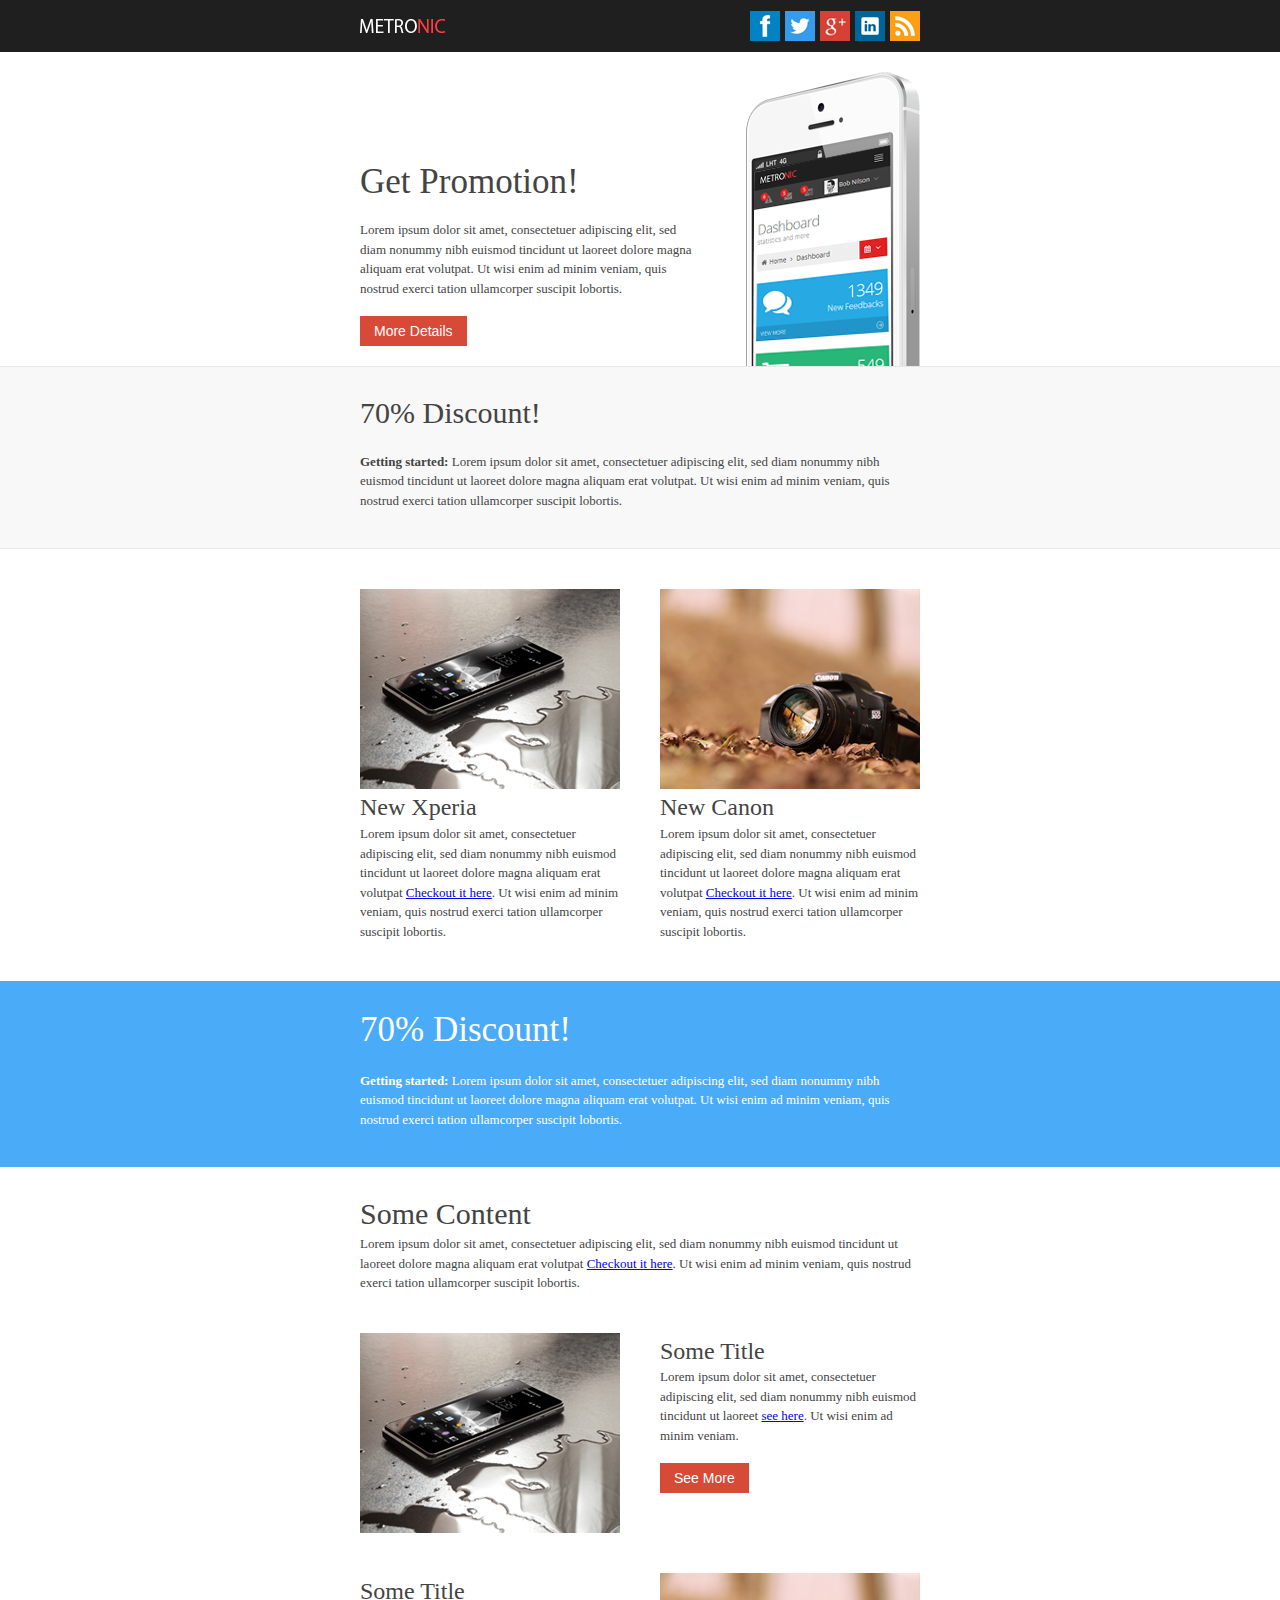
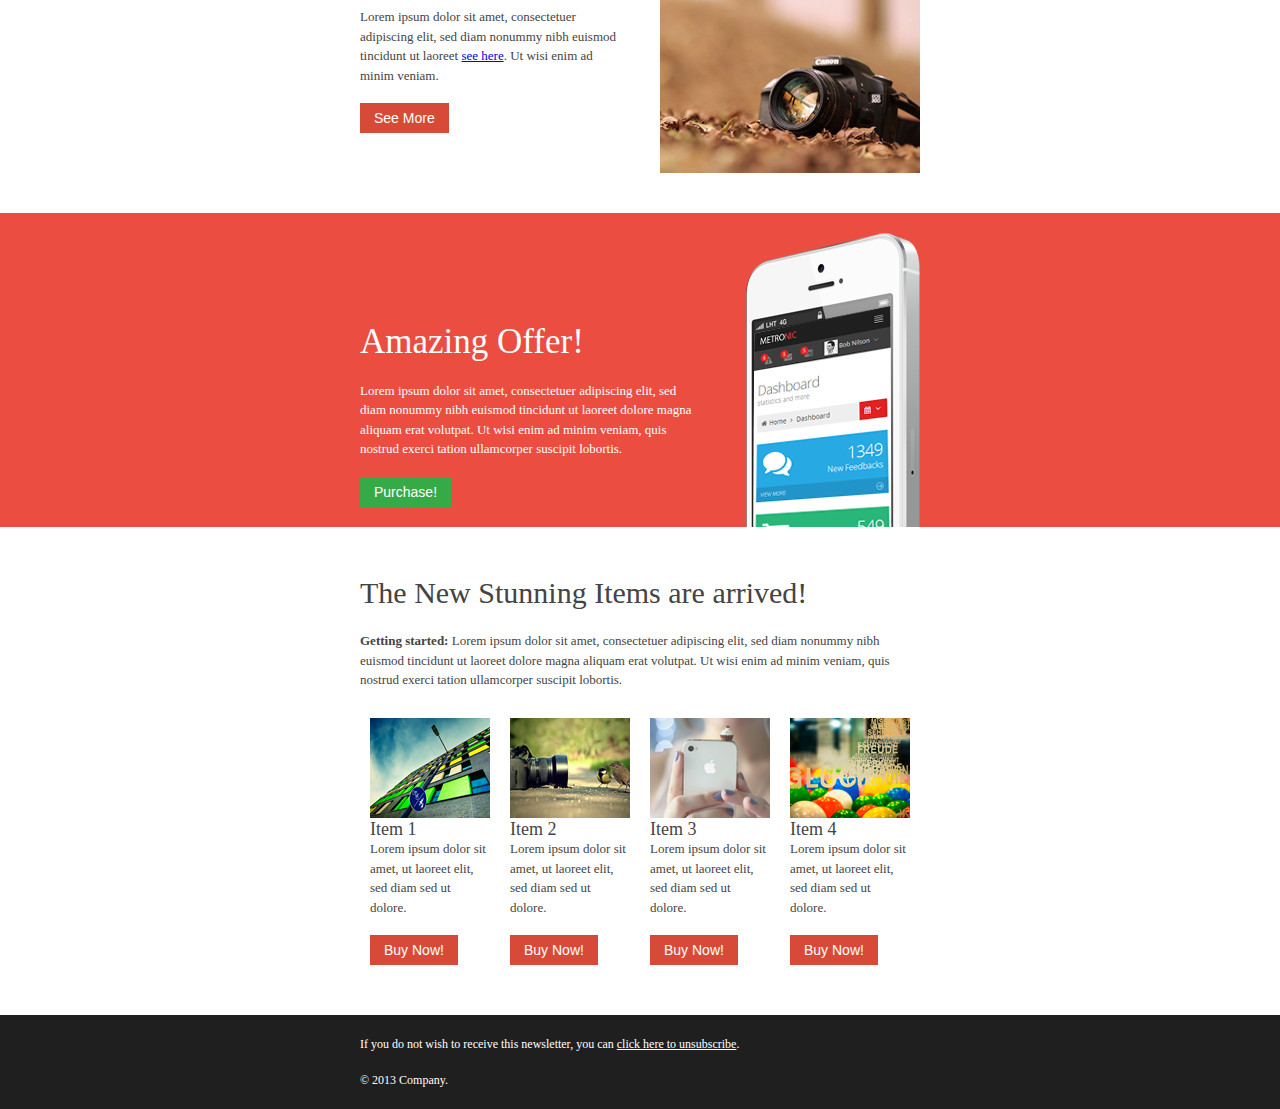
<file: src/main/webapp/pages/email1.html>
<!DOCTYPE html PUBLIC "-//W3C//DTD XHTML 1.0 Transitional//EN" "http://www.w3.org/TR/xhtml1/DTD/xhtml1-transitional.dtd">

<html xmlns="http://www.w3.org/1999/xhtml">

	<head>

		<meta http-equiv="Content-Type" content="text/html; charset=UTF-8" />

		<title>Metronic | Visual Charts</title>

		<style type="text/css">

			#outlook a{padding:0;} /* Force Outlook to provide a "view in browser" button. */

			body{width:100% !important; margin:0; font-family:Open Sans;} 

			body{-webkit-text-size-adjust:none;} /* Prevent Webkit platforms from changing default text sizes. */

			body{margin:0; padding:0;}

			img{border:0; height:auto; line-height:100%; outline:none; text-decoration:none;}

			table td{border-collapse:collapse;}

			#backgroundTable{height:100% !important; margin:0; padding:0; width:100% !important;}

			@import url(http://fonts.googleapis.com/css?family=Open+Sans:400,300,600,700); /* Loading Open Sans Google font */ 

			body, #backgroundTable{ background-color:#FFF; }

			.TopbarLogo{

			padding:10px;

			text-align:left;

			vertical-align:middle;

			}

			h1, .h1{

			color:#444444;

			display:block;

			font-family:Open Sans;

			font-size:35px;

			font-weight: 400;

			line-height:100%;

			margin-top:2%;

			margin-right:0;

			margin-bottom:1%;

			margin-left:0;

			text-align:left;

			}

			h2, .h2{

			color:#444444;

			display:block;

			font-family:Open Sans;

			font-size:30px;

			font-weight: 400;

			line-height:100%;

			margin-top:2%;

			margin-right:0;

			margin-bottom:1%;

			margin-left:0;

			text-align:left;

			}

			h3, .h3{

			color:#444444;

			display:block;

			font-family:Open Sans;

			font-size:24px;

			font-weight:400;

			margin-top:2%;

			margin-right:0;

			margin-bottom:1%;

			margin-left:0;

			text-align:left;

			}

			h4, .h4{

			color:#444444;

			display:block;

			font-family:Open Sans;

			font-size:18px;

			font-weight:400;

			line-height:100%;

			margin-top:2%;

			margin-right:0;

			margin-bottom:1%;

			margin-left:0;

			text-align:left;

			}

			h5, .h5{

			color:#444444;

			display:block;

			font-family:Open Sans;

			font-size:14px;

			font-weight:400;

			line-height:100%;

			margin-top:2%;

			margin-right:0;

			margin-bottom:1%;

			margin-left:0;

			text-align:left;

			}

			.textdark { 

			color: #444444;

			font-family: Open Sans;

			font-size: 13px;

			line-height: 150%;

			text-align: left;

			}

			.textwhite { 

			color: #fff;

			font-family: Open Sans;

			font-size: 13px;

			line-height: 150%;

			text-align: left;

			}

			.fontwhite { color:#fff; }

			.btn {

			background-color: #e5e5e5;

			background-image: none;

			filter: none;

			border: 0;

			box-shadow: none;

			padding: 7px 14px; 

			text-shadow: none;

			font-family: "Segoe UI", Helvetica, Arial, sans-serif;

			font-size: 14px;  

			color: #333333;

			cursor: pointer;

			outline: none;

			-webkit-border-radius: 0 !important;

			-moz-border-radius: 0 !important;

			border-radius: 0 !important;

			}

			.btn:hover, 

			.btn:focus, 

			.btn:active,

			.btn.active,

			.btn[disabled],

			.btn.disabled {  

			font-family: "Segoe UI", Helvetica, Arial, sans-serif;

			color: #333333;

			box-shadow: none;

			background-color: #d8d8d8;

			}

			.btn.red {

			color: white;

			text-shadow: none;

			background-color: #d84a38;

			}

			.btn.red:hover, 

			.btn.red:focus, 

			.btn.red:active, 

			.btn.red.active,

			.btn.red[disabled], 

			.btn.red.disabled {    

			background-color: #bb2413 !important;

			color: #fff !important;

			}

			.btn.green {

			color: white;

			text-shadow: none; 

			background-color: #35aa47;

			}

			.btn.green:hover, 

			.btn.green:focus, 

			.btn.green:active, 

			.btn.green.active,

			.btn.green.disabled, 

			.btn.green[disabled]{ 

			background-color: #1d943b !important;

			color: #fff !important;

			}

		</style>

	</head>

	<body>

		<table border="0" cellpadding="0" cellspacing="0" width="100%" style="background-color:#1f1f1f; height:52px;">

			<tr>

				<td align="center">

					<center>

						<table border="0" cellpadding="0" cellspacing="0" width="600px" style="height:100%;">

							<tr>

								<td align="left" valign="middle" style="padding-left:20px;">

									<a href="index.html">

									<img src="media/image/logo.png" width="86px" height="14px" alt="Metronic logo"/>

									</a>

								</td>

								<td align="right" valign="middle" style="padding-right:20px;">

									<table border="0" cellpadding="0" cellspacing="0" width="200px" style="height:100%;">

										<tr>

											<td width="30px">&nbsp;</td>

											<td>

												<a href="#">

												<img src="media/image/social_facebook.png"  width="30px" height="30px" alt="social icon"/>

												</a>

											</td>

											<td style="padding-left:5px">

												<a href="#">

												<img src="media/image/social_twitter.png"  width="30px" height="30px" alt="social icon"/>

												</a>

											</td>

											<td style="padding-left:5px">

												<a href="#">

												<img src="media/image/social_googleplus.png"  width="30px" height="30px" alt="social icon"/>

												</a>

											</td>

											<td style="padding-left:5px">

												<a href="#">

												<img src="media/image/social_linkedin.png"  width="30px" height="30px" alt="social icon"/>

												</a>

											</td>

											<td style="padding-left:5px">

												<a href="#">

												<img src="media/image/social_rss.png"  width="30px" height="30px" alt="social icon"/>

												</a>

											</td>

										</tr>

									</table>

								</td>

							</tr>

						</table>

					</center>

				</td>

			</tr>

		</table>

		<table border="0" cellpadding="0" cellspacing="0" width="100%" style="border-bottom:1px solid #e7e7e7;">

			<tr>

				<td>

					<center>

						<table border="0" cellpadding="0" cellspacing="0" width="600px" style="height:100%;">

							<tr>

								<td colspan="2" height="20px"></td>

							</tr>

							<tr>

								<td align="left" valign="bottom" style="padding-left:20px; padding-bottom:20px">

									<h1>Get Promotion!</h1>

									<br />

									<div class="textdark">Lorem ipsum dolor sit amet, consectetuer adipiscing elit, sed diam nonummy nibh euismod tincidunt ut laoreet dolore magna aliquam erat volutpat. Ut wisi enim ad minim veniam, quis nostrud exerci tation ullamcorper suscipit lobortis.</div>

									<br />

									<button type="button" class="btn red">More Details</button>

								</td>

								<td align="right" valign="bottom" width="220px" style="padding-right:20px;">

									<img src="media/image/iphone.png"  width="174px" height="294px" alt="iphone"/>

								</td>

							</tr>

						</table>

					</center>

				</td>

			</tr>

		</table>

		<table border="0" cellpadding="0" cellspacing="0" width="100%" style="background-color:#f8f8f8;border-bottom:1px solid #e7e7e7;">

			<tr>

				<td>

					<center>

						<table border="0" cellpadding="0" cellspacing="0" width="600px" style="height:100%;">

							<tr>

								<td valign="top" style="padding:20px;">

									<h2>70% Discount!</h2>

									<br />

									<div class="textdark">

										<strong>Getting started:</strong> 

										Lorem ipsum dolor sit amet, consectetuer adipiscing elit, sed diam nonummy nibh euismod tincidunt ut laoreet dolore magna aliquam erat volutpat. Ut wisi enim ad minim veniam, quis nostrud exerci tation ullamcorper suscipit lobortis.

									</div>

									<br />

								</td>

							</tr>

						</table>

					</center>

				</td>

			</tr>

		</table>

		<table border="0" cellpadding="0" cellspacing="0" width="100%">

			<tr>

				<td style="padding-top:20px;padding-bottom:20px;">

					<center>

						<table border="0" cellpadding="0" cellspacing="0" width="600px" style="height:100%;">

							<tr>

								<td valign="top" width="280">

									<table border="0" cellpadding="20" cellspacing="0" width="100%">

										<tr>

											<td valign="top">

												<img src="media/image/photo1.jpg"  width="260px" height="200px" alt="photo"/>

												<br />

												<h3>New Xperia</h3>

												<div class="textdark">

													Lorem ipsum dolor sit amet, consectetuer adipiscing elit, sed diam nonummy nibh euismod tincidunt ut laoreet dolore magna aliquam erat volutpat  

													<a href="#" target="_blank">Checkout it here</a>. 

													Ut wisi enim ad minim veniam, quis nostrud exerci tation ullamcorper suscipit lobortis.

												</div>

											</td>

										</tr>

									</table>

								</td>

								<td valign="top" width="280">

									<table border="0" cellpadding="20" cellspacing="0" width="100%">

										<tr>

											<td valign="top">

												<img src="media/image/photo2.jpg"  width="260px" height="200px" alt="photo"/>

												<br />

												<h3>New Canon</h3>

												<div class="textdark">

													Lorem ipsum dolor sit amet, consectetuer adipiscing elit, sed diam nonummy nibh euismod tincidunt ut laoreet dolore magna aliquam erat volutpat  

													<a href="#" target="_blank">Checkout it here</a>. 

													Ut wisi enim ad minim veniam, quis nostrud exerci tation ullamcorper suscipit lobortis.

												</div>

											</td>

										</tr>

									</table>

								</td>

							</tr>

						</table>

					</center>

				</td>

			</tr>

		</table>

		<table border="0" cellpadding="0" cellspacing="0" width="100%" style="background-color:#4aabf9;">

			<tr>

				<td>

					<center>

						<table border="0" cellpadding="0" cellspacing="0" width="600px" style="height:100%;">

							<tr>

								<td valign="top" style="padding:20px;">

									<h1 class="fontwhite">70% Discount!</h1>

									<br />

									<div class="textwhite">

										<strong>Getting started:</strong> 

										Lorem ipsum dolor sit amet, consectetuer adipiscing elit, sed diam nonummy nibh euismod tincidunt ut laoreet dolore magna aliquam erat volutpat. Ut wisi enim ad minim veniam, quis nostrud exerci tation ullamcorper suscipit lobortis.

									</div>

									<br />

								</td>

							</tr>

						</table>

					</center>

				</td>

			</tr>

		</table>

		<table border="0" cellpadding="0" cellspacing="0" width="100%">

			<tr>

				<td style="padding-bottom:20px;">

					<center>

						<table border="0" cellpadding="0" cellspacing="0" width="600px" style="height:100%;">

							<tr>

								<td valign="top" class="bodyContent">

									<table border="0" cellpadding="20" cellspacing="0" width="100%">

										<tr>

											<td valign="top">

												<h2 class="h2">Some Content</h2>

												<div class="textdark">

													Lorem ipsum dolor sit amet, consectetuer adipiscing elit, sed diam nonummy nibh euismod tincidunt ut laoreet dolore magna aliquam erat volutpat  

													<a href="#" target="_blank">Checkout it here</a>. 

													Ut wisi enim ad minim veniam, quis nostrud exerci tation ullamcorper suscipit lobortis.

												</div>

											</td>

										</tr>

									</table>

									<table border="0" cellpadding="20" cellspacing="0" width="100%">

										<tr>

											<td align="center" valign="top">

												<img src="media/image/photo1.jpg"  width="260px" height="200px" alt="photo"/>

											</td>

											<td valign="top">

												<h3 class="h3">Some Title</h3>

												<div class="textdark">

													Lorem ipsum dolor sit amet, consectetuer adipiscing elit, sed diam nonummy nibh euismod tincidunt ut laoreet

													<a href="#" target="_blank">see here</a>. 

													Ut wisi enim ad minim veniam.

												</div>

												<br />

												<button type="button" class="btn red">See More</button>

											</td>

										</tr>

									</table>

									<table border="0" cellpadding="20" cellspacing="0" width="100%">

										<tr>

											<td valign="top">

												<h3 class="h3">Some Title</h3>

												<div class="textdark">

													Lorem ipsum dolor sit amet, consectetuer adipiscing elit, sed diam nonummy nibh euismod tincidunt ut laoreet

													<a href="#" target="_blank">see here</a>. 

													Ut wisi enim ad minim veniam.

												</div>

												<br />

												<button type="button" class="btn red">See More</button>

											</td>

											<td align="center" valign="top">

												<img src="media/image/photo2.jpg"  width="260px" height="200px" alt="photo"/>

											</td>

										</tr>

									</table>

								</td>

							</tr>

						</table>

					</center>

				</td>

			</tr>

		</table>

		<table border="0" cellpadding="0" cellspacing="0" width="100%" style="background-color:#eb4d41;">

			<tr>

				<td>

					<center>

						<table border="0" cellpadding="0" cellspacing="0" width="600px" style="height:100%;">

							<tr>

								<td colspan="2" height="20px"></td>

							</tr>

							<tr>

								<td align="left" valign="bottom" style="padding-left:20px; padding-bottom:20px">

									<h1 class="fontwhite">Amazing Offer!</h1>

									<br />

									<div class="textwhite">Lorem ipsum dolor sit amet, consectetuer adipiscing elit, sed diam nonummy nibh euismod tincidunt ut laoreet dolore magna aliquam erat volutpat. Ut wisi enim ad minim veniam, quis nostrud exerci tation ullamcorper suscipit lobortis.</div>

									<br />

									<button type="button" class="btn green">Purchase!</button>

								</td>

								<td align="right" valign="bottom" width="220px" style="padding-right:20px;">

									<img src="media/image/iphone.png"  width="174px" height="294px" alt="iphone"/>

								</td>

							</tr>

						</table>

					</center>

				</td>

			</tr>

		</table>

		<table border="0" cellpadding="0" cellspacing="0" width="100%">

			<tr>

				<td style="padding:20px;">

					<center>

						<table border="0" cellpadding="0" cellspacing="0" width="600px" style="padding:20px; height:100%;">

							<tr>

								<td valign="top" colspan="4">

									<h2>The New Stunning Items are arrived!</h2>

									<br />

									<div class="textdark">

										<strong>Getting started:</strong> 

										Lorem ipsum dolor sit amet, consectetuer adipiscing elit, sed diam nonummy nibh euismod tincidunt ut laoreet dolore magna aliquam erat volutpat. Ut wisi enim ad minim veniam, quis nostrud exerci tation ullamcorper suscipit lobortis.

									</div>

									<br />

								</td>

							</tr>

							<tr>

								<td valign="top" width="135">

									<table border="0" cellpadding="10" cellspacing="0" width="100%">

										<tr>

											<td valign="top">

												<img src="media/image/photo3.jpg"  width="120px" height="100px" alt="photo"/>

												<br />

												<h4 class="h4">Item 1</h4>

												<div class="textdark">

													Lorem ipsum dolor sit amet, ut laoreet elit, sed diam sed ut dolore.

												</div>

												<br />

												<button type="button" class="btn red">Buy Now!</button>

											</td>

										</tr>

									</table>

								</td>

								<td valign="top" width="135">

									<table border="0" cellpadding="10" cellspacing="0" width="100%">

										<tr>

											<td valign="top">

												<img src="media/image/photo4.jpg"  width="120px" height="100px" alt="photo"/>

												<br />

												<h4 class="h4">Item 2</h4>

												<div class="textdark">

													Lorem ipsum dolor sit amet, ut laoreet elit, sed diam sed ut dolore.

												</div>

												<br />

												<button type="button" class="btn red">Buy Now!</button>

											</td>

										</tr>

									</table>

								</td>

								<td valign="top" width="135">

									<table border="0" cellpadding="10" cellspacing="0" width="100%">

										<tr>

											<td valign="top">

												<img src="media/image/photo5.jpg"  width="120px" height="100px" alt="photo"/>

												<br />

												<h4 class="h4">Item 3</h4>

												<div class="textdark">

													Lorem ipsum dolor sit amet, ut laoreet elit, sed diam sed ut dolore.

												</div>

												<br />

												<button type="button" class="btn red">Buy Now!</button>

											</td>

										</tr>

									</table>

								</td>

								<td valign="top" width="135">

									<table border="0" cellpadding="10" cellspacing="0" width="100%">

										<tr>

											<td valign="top">

												<img src="media/image/photo6.jpg"  width="120px" height="100px" alt="photo"/>

												<br />

												<h4 class="h4">Item 4</h4>

												<div class="textdark">

													Lorem ipsum dolor sit amet, ut laoreet elit, sed diam sed ut dolore.

												</div>

												<br />

												<button type="button" class="btn red">Buy Now!</button>

											</td>

										</tr>

									</table>

								</td>

							</tr>

						</table>

					</center>

				</td>

			</tr>

		</table>

		<table border="0" cellpadding="0" cellspacing="0" width="100%" style="background-color:#1f1f1f;">

			<tr>

				<td align="center">

					<center>

						<table border="0" cellpadding="0" cellspacing="0" width="600px" style="height:100%;">

							<tr>

								<td align="right" valign="middle" class="textwhite" style="font-size:12px;padding:20px;">

									If you do not wish to receive this newsletter, you can <a href="#" class="fontwhite">click here to unsubscribe</a>.  

									<br />

									<br />

									&copy; 2013 Company.

								</td>

							</tr>

						</table>

					</center>

				</td>

			</tr>

		</table>

		

	</body>

</html>
</file>
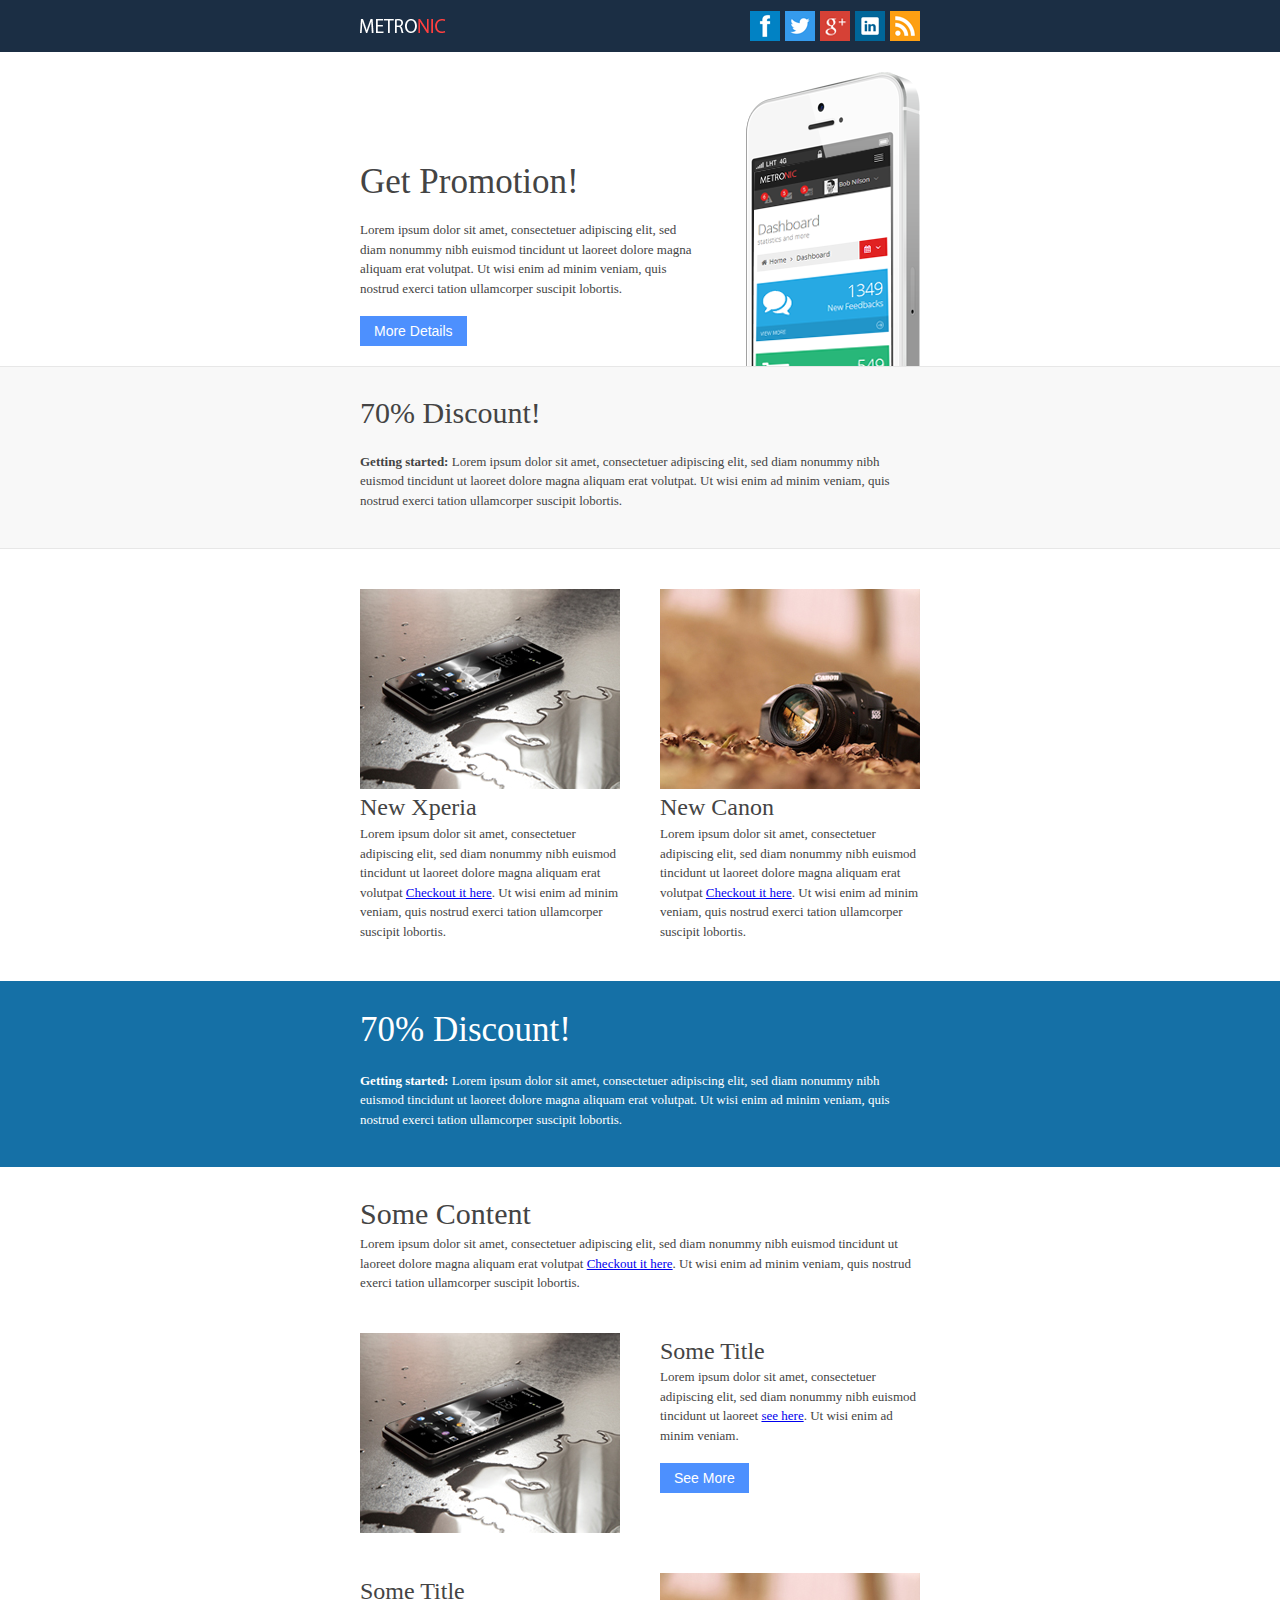
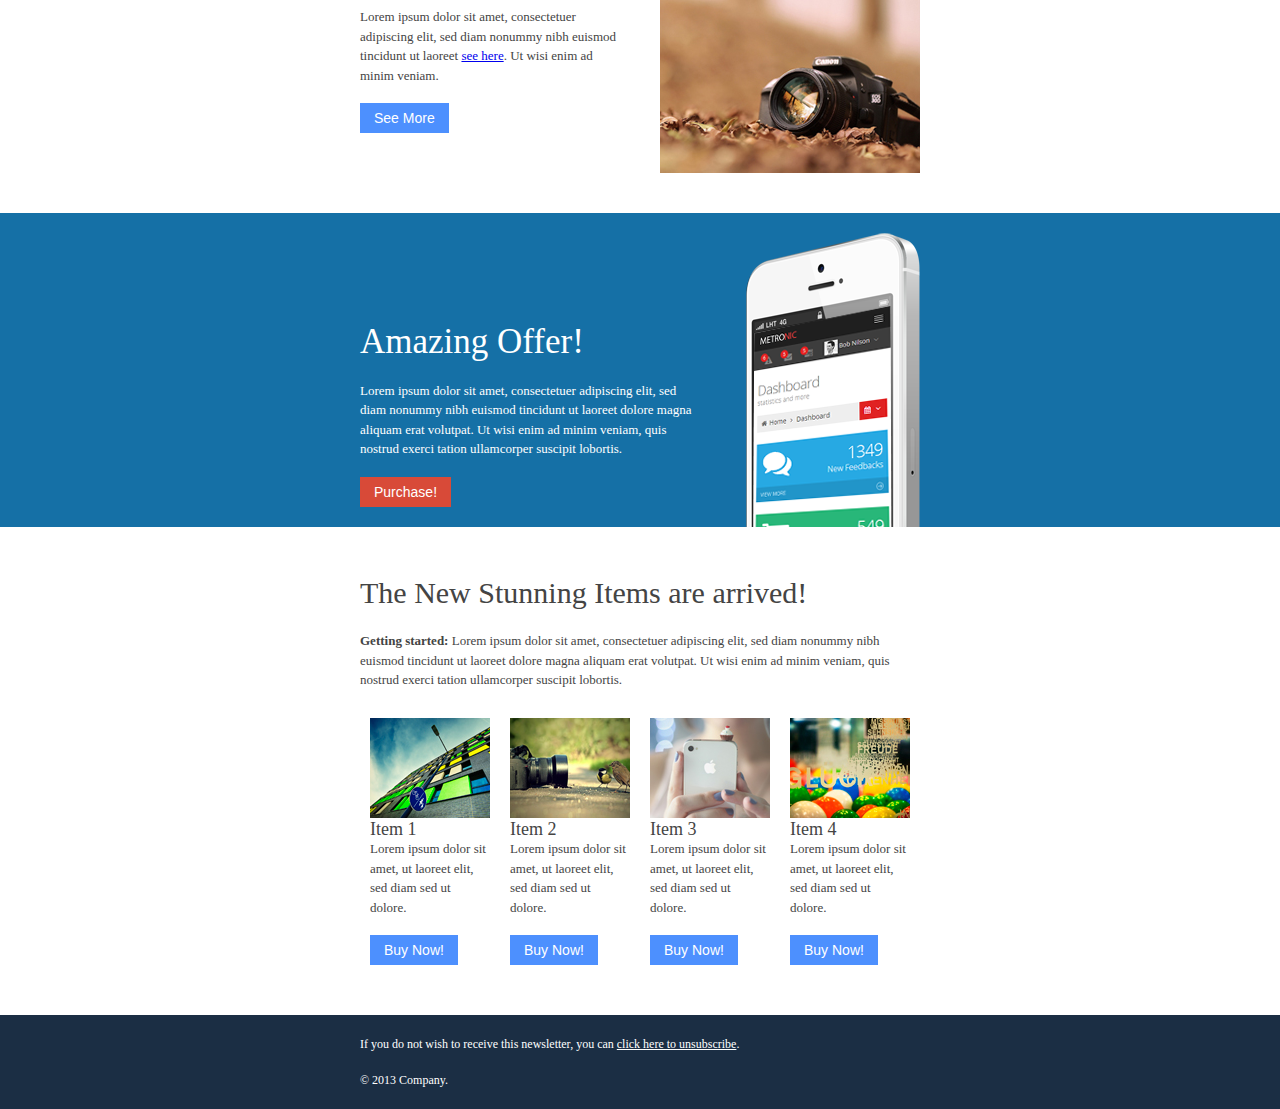
<file: src/main/webapp/pages/email2.html>
<!DOCTYPE html PUBLIC "-//W3C//DTD XHTML 1.0 Transitional//EN" "http://www.w3.org/TR/xhtml1/DTD/xhtml1-transitional.dtd">

<html xmlns="http://www.w3.org/1999/xhtml">

	<head>

		<meta http-equiv="Content-Type" content="text/html; charset=UTF-8" />

		<title>Metronic | Visual Charts</title>

		<style type="text/css">

			#outlook a{padding:0;} /* Force Outlook to provide a "view in browser" button. */

			body{width:100% !important; margin:0;} 

			body{-webkit-text-size-adjust:none;} /* Prevent Webkit platforms from changing default text sizes. */

			body{margin:0; padding:0;}

			img{border:0; height:auto; line-height:100%; outline:none; text-decoration:none;}

			table td{border-collapse:collapse;}

			#backgroundTable{height:100% !important; margin:0; padding:0; width:100% !important;}

			@import url(http://fonts.googleapis.com/css?family=Open+Sans:400,300,600,700); /* Loading Open Sans Google font */ 

			body, #backgroundTable{ background-color:#FFF; }

			.TopbarLogo{

			padding:10px;

			text-align:left;

			vertical-align:middle;

			}

			h1, .h1{

			color:#444444;

			display:block;

			font-family:Open Sans;

			font-size:35px;

			font-weight: 400;

			line-height:100%;

			margin-top:2%;

			margin-right:0;

			margin-bottom:1%;

			margin-left:0;

			text-align:left;

			}

			h2, .h2{

			color:#444444;

			display:block;

			font-family:Open Sans;

			font-size:30px;

			font-weight: 400;

			line-height:100%;

			margin-top:2%;

			margin-right:0;

			margin-bottom:1%;

			margin-left:0;

			text-align:left;

			}

			h3, .h3{

			color:#444444;

			display:block;

			font-family:Open Sans;

			font-size:24px;

			font-weight:400;

			margin-top:2%;

			margin-right:0;

			margin-bottom:1%;

			margin-left:0;

			text-align:left;

			}

			h4, .h4{

			color:#444444;

			display:block;

			font-family:Open Sans;

			font-size:18px;

			font-weight:400;

			line-height:100%;

			margin-top:2%;

			margin-right:0;

			margin-bottom:1%;

			margin-left:0;

			text-align:left;

			}

			h5, .h5{

			color:#444444;

			display:block;

			font-family:Open Sans;

			font-size:14px;

			font-weight:400;

			line-height:100%;

			margin-top:2%;

			margin-right:0;

			margin-bottom:1%;

			margin-left:0;

			text-align:left;

			}

			.textdark { 

			color: #444444;

			font-family: Open Sans;

			font-size: 13px;

			line-height: 150%;

			text-align: left;

			}

			.textwhite { 

			color: #fff;

			font-family: Open Sans;

			font-size: 13px;

			line-height: 150%;

			text-align: left;

			}

			.fontwhite { color:#fff; }

			.btn {

			background-color: #e5e5e5;

			background-image: none;

			filter: none;

			border: 0;

			box-shadow: none;

			padding: 7px 14px; 

			text-shadow: none;

			font-family: "Segoe UI", Helvetica, Arial, sans-serif;

			font-size: 14px;  

			color: #333333;

			cursor: pointer;

			outline: none;

			-webkit-border-radius: 0 !important;

			-moz-border-radius: 0 !important;

			border-radius: 0 !important;

			}

			.btn:hover, 

			.btn:focus, 

			.btn:active,

			.btn.active,

			.btn[disabled],

			.btn.disabled {  

			font-family: "Segoe UI", Helvetica, Arial, sans-serif;

			color: #333333;

			box-shadow: none;

			background-color: #d8d8d8;

			}

			.btn.blue   

			{

			color: white;  

			text-shadow: none;

			background-color: #4d90fe;

			}

			.btn.blue:hover, 

			.btn.blue:focus, 

			.btn.blue:active,

			.btn.blue.active,

			.btn.blue[disabled],

			.btn.blue.disabled {  

			background-color: #0362fd !important;

			color: #fff !important;

			}

			.btn.red {

			color: white;

			text-shadow: none;

			background-color: #d84a38;

			}

			.btn.red:hover, 

			.btn.red:focus, 

			.btn.red:active, 

			.btn.red.active,

			.btn.red[disabled], 

			.btn.red.disabled {    

			background-color: #bb2413 !important;

			color: #fff !important;

			}

			.btn.green {

			color: white;

			text-shadow: none; 

			background-color: #35aa47;

			}

			.btn.green:hover, 

			.btn.green:focus, 

			.btn.green:active, 

			.btn.green.active,

			.btn.green.disabled, 

			.btn.green[disabled]{ 

			background-color: #1d943b !important;

			color: #fff !important;

			}

		</style>

	</head>

	<body>

		<table border="0" cellpadding="0" cellspacing="0" width="100%" style="background-color:#1b2e44; height:52px;">

			<tr>

				<td align="center">

					<center>

						<table border="0" cellpadding="0" cellspacing="0" width="600px" style="height:100%;">

							<tr>

								<td align="left" valign="middle" style="padding-left:20px;">

									<a href="index.html">

									<img src="media/image/logo.png" width="86px" height="14px" alt="Metronic logo"/>

									</a>

								</td>

								<td align="right" valign="middle" style="padding-right:20px;">

									<table border="0" cellpadding="0" cellspacing="0" width="200px" style="height:100%;">

										<tr>

											<td width="30px">&nbsp;</td>

											<td>

												<a href="#">

												<img src="media/image/social_facebook.png"  width="30px" height="30px" alt="social icon"/>

												</a>

											</td>

											<td style="padding-left:5px">

												<a href="#">

												<img src="media/image/social_twitter.png"  width="30px" height="30px" alt="social icon"/>

												</a>

											</td>

											<td style="padding-left:5px">

												<a href="#">

												<img src="media/image/social_googleplus.png"  width="30px" height="30px" alt="social icon"/>

												</a>

											</td>

											<td style="padding-left:5px">

												<a href="#">

												<img src="media/image/social_linkedin.png"  width="30px" height="30px" alt="social icon"/>

												</a>

											</td>

											<td style="padding-left:5px">

												<a href="#">

												<img src="media/image/social_rss.png"  width="30px" height="30px" alt="social icon"/>

												</a>

											</td>

										</tr>

									</table>

								</td>

							</tr>

						</table>

					</center>

				</td>

			</tr>

		</table>

		<table border="0" cellpadding="0" cellspacing="0" width="100%" style="border-bottom:1px solid #e7e7e7;">

			<tr>

				<td>

					<center>

						<table border="0" cellpadding="0" cellspacing="0" width="600px" style="height:100%;">

							<tr>

								<td colspan="2" height="20px"></td>

							</tr>

							<tr>

								<td align="left" valign="bottom" style="padding-left:20px; padding-bottom:20px">

									<h1>Get Promotion!</h1>

									<br />

									<div class="textdark">Lorem ipsum dolor sit amet, consectetuer adipiscing elit, sed diam nonummy nibh euismod tincidunt ut laoreet dolore magna aliquam erat volutpat. Ut wisi enim ad minim veniam, quis nostrud exerci tation ullamcorper suscipit lobortis.</div>

									<br />

									<button type="button" class="btn blue">More Details</button>

								</td>

								<td align="right" valign="bottom" width="220px" style="padding-right:20px;">

									<img src="media/image/iphone.png"  width="174px" height="294px" alt="iphone"/>

								</td>

							</tr>

						</table>

					</center>

				</td>

			</tr>

		</table>

		<table border="0" cellpadding="0" cellspacing="0" width="100%" style="background-color:#f8f8f8;border-bottom:1px solid #e7e7e7;">

			<tr>

				<td>

					<center>

						<table border="0" cellpadding="0" cellspacing="0" width="600px" style="height:100%;">

							<tr>

								<td valign="top" style="padding:20px;">

									<h2>70% Discount!</h2>

									<br />

									<div class="textdark">

										<strong>Getting started:</strong> 

										Lorem ipsum dolor sit amet, consectetuer adipiscing elit, sed diam nonummy nibh euismod tincidunt ut laoreet dolore magna aliquam erat volutpat. Ut wisi enim ad minim veniam, quis nostrud exerci tation ullamcorper suscipit lobortis.

									</div>

									<br />

								</td>

							</tr>

						</table>

					</center>

				</td>

			</tr>

		</table>

		<table border="0" cellpadding="0" cellspacing="0" width="100%">

			<tr>

				<td style="padding-top:20px;padding-bottom:20px;">

					<center>

						<table border="0" cellpadding="0" cellspacing="0" width="600px" style="height:100%;">

							<tr>

								<td valign="top" width="280">

									<table border="0" cellpadding="20" cellspacing="0" width="100%">

										<tr>

											<td valign="top">

												<img src="media/image/photo1.jpg"  width="260px" height="200px" alt="photo"/>

												<br />

												<h3>New Xperia</h3>

												<div class="textdark">

													Lorem ipsum dolor sit amet, consectetuer adipiscing elit, sed diam nonummy nibh euismod tincidunt ut laoreet dolore magna aliquam erat volutpat  

													<a href="#" target="_blank">Checkout it here</a>. 

													Ut wisi enim ad minim veniam, quis nostrud exerci tation ullamcorper suscipit lobortis.

												</div>

											</td>

										</tr>

									</table>

								</td>

								<td valign="top" width="280">

									<table border="0" cellpadding="20" cellspacing="0" width="100%">

										<tr>

											<td valign="top">

												<img src="media/image/photo2.jpg"  width="260px" height="200px" alt="photo"/>

												<br />

												<h3>New Canon</h3>

												<div class="textdark">

													Lorem ipsum dolor sit amet, consectetuer adipiscing elit, sed diam nonummy nibh euismod tincidunt ut laoreet dolore magna aliquam erat volutpat  

													<a href="#" target="_blank">Checkout it here</a>. 

													Ut wisi enim ad minim veniam, quis nostrud exerci tation ullamcorper suscipit lobortis.

												</div>

											</td>

										</tr>

									</table>

								</td>

							</tr>

						</table>

					</center>

				</td>

			</tr>

		</table>

		<table border="0" cellpadding="0" cellspacing="0" width="100%" style="background-color:#1570a6;">

			<tr>

				<td>

					<center>

						<table border="0" cellpadding="0" cellspacing="0" width="600px" style="height:100%;">

							<tr>

								<td valign="top" style="padding:20px;">

									<h1 class="fontwhite">70% Discount!</h1>

									<br />

									<div class="textwhite">

										<strong>Getting started:</strong> 

										Lorem ipsum dolor sit amet, consectetuer adipiscing elit, sed diam nonummy nibh euismod tincidunt ut laoreet dolore magna aliquam erat volutpat. Ut wisi enim ad minim veniam, quis nostrud exerci tation ullamcorper suscipit lobortis.

									</div>

									<br />

								</td>

							</tr>

						</table>

					</center>

				</td>

			</tr>

		</table>

		<table border="0" cellpadding="0" cellspacing="0" width="100%">

			<tr>

				<td style="padding-bottom:20px;">

					<center>

						<table border="0" cellpadding="0" cellspacing="0" width="600px" style="height:100%;">

							<tr>

								<td valign="top" class="bodyContent">

									<table border="0" cellpadding="20" cellspacing="0" width="100%">

										<tr>

											<td valign="top">

												<h2 class="h2">Some Content</h2>

												<div class="textdark">

													Lorem ipsum dolor sit amet, consectetuer adipiscing elit, sed diam nonummy nibh euismod tincidunt ut laoreet dolore magna aliquam erat volutpat  

													<a href="#" target="_blank">Checkout it here</a>. 

													Ut wisi enim ad minim veniam, quis nostrud exerci tation ullamcorper suscipit lobortis.

												</div>

											</td>

										</tr>

									</table>

									<table border="0" cellpadding="20" cellspacing="0" width="100%">

										<tr>

											<td align="center" valign="top">

												<img src="media/image/photo1.jpg"  width="260px" height="200px" alt="photo"/>

											</td>

											<td valign="top">

												<h3 class="h3">Some Title</h3>

												<div class="textdark">

													Lorem ipsum dolor sit amet, consectetuer adipiscing elit, sed diam nonummy nibh euismod tincidunt ut laoreet

													<a href="#" target="_blank">see here</a>. 

													Ut wisi enim ad minim veniam.

												</div>

												<br />

												<button type="button" class="btn blue">See More</button>

											</td>

										</tr>

									</table>

									<table border="0" cellpadding="20" cellspacing="0" width="100%">

										<tr>

											<td valign="top">

												<h3 class="h3">Some Title</h3>

												<div class="textdark">

													Lorem ipsum dolor sit amet, consectetuer adipiscing elit, sed diam nonummy nibh euismod tincidunt ut laoreet

													<a href="#" target="_blank">see here</a>. 

													Ut wisi enim ad minim veniam.

												</div>

												<br />

												<button type="button" class="btn blue">See More</button>

											</td>

											<td align="center" valign="top">

												<img src="media/image/photo2.jpg"  width="260px" height="200px" alt="photo"/>

											</td>

										</tr>

									</table>

								</td>

							</tr>

						</table>

					</center>

				</td>

			</tr>

		</table>

		<table border="0" cellpadding="0" cellspacing="0" width="100%" style="background-color:#1570a6;">

			<tr>

				<td>

					<center>

						<table border="0" cellpadding="0" cellspacing="0" width="600px" style="height:100%;">

							<tr>

								<td colspan="2" height="20px"></td>

							</tr>

							<tr>

								<td align="left" valign="bottom" style="padding-left:20px; padding-bottom:20px">

									<h1 class="fontwhite">Amazing Offer!</h1>

									<br />

									<div class="textwhite">Lorem ipsum dolor sit amet, consectetuer adipiscing elit, sed diam nonummy nibh euismod tincidunt ut laoreet dolore magna aliquam erat volutpat. Ut wisi enim ad minim veniam, quis nostrud exerci tation ullamcorper suscipit lobortis.</div>

									<br />

									<button type="button" class="btn red">Purchase!</button>

								</td>

								<td align="right" valign="bottom" width="220px" style="padding-right:20px;">

									<img src="media/image/iphone.png"  width="174px" height="294px" alt="iphone"/>

								</td>

							</tr>

						</table>

					</center>

				</td>

			</tr>

		</table>

		<table border="0" cellpadding="0" cellspacing="0" width="100%">

			<tr>

				<td style="padding:20px;">

					<center>

						<table border="0" cellpadding="0" cellspacing="0" width="600px" style="padding:20px; height:100%;">

							<tr>

								<td valign="top" colspan="4">

									<h2>The New Stunning Items are arrived!</h2>

									<br />

									<div class="textdark">

										<strong>Getting started:</strong> 

										Lorem ipsum dolor sit amet, consectetuer adipiscing elit, sed diam nonummy nibh euismod tincidunt ut laoreet dolore magna aliquam erat volutpat. Ut wisi enim ad minim veniam, quis nostrud exerci tation ullamcorper suscipit lobortis.

									</div>

									<br />

								</td>

							</tr>

							<tr>

								<td valign="top" width="135">

									<table border="0" cellpadding="10" cellspacing="0" width="100%">

										<tr>

											<td valign="top">

												<img src="media/image/photo3.jpg"  width="120px" height="100px" alt="photo"/>

												<br />

												<h4 class="h4">Item 1</h4>

												<div class="textdark">

													Lorem ipsum dolor sit amet, ut laoreet elit, sed diam sed ut dolore.

												</div>

												<br />

												<button type="button" class="btn blue">Buy Now!</button>

											</td>

										</tr>

									</table>

								</td>

								<td valign="top" width="135">

									<table border="0" cellpadding="10" cellspacing="0" width="100%">

										<tr>

											<td valign="top">

												<img src="media/image/photo4.jpg"  width="120px" height="100px" alt="photo"/>

												<br />

												<h4 class="h4">Item 2</h4>

												<div class="textdark">

													Lorem ipsum dolor sit amet, ut laoreet elit, sed diam sed ut dolore.

												</div>

												<br />

												<button type="button" class="btn blue">Buy Now!</button>

											</td>

										</tr>

									</table>

								</td>

								<td valign="top" width="135">

									<table border="0" cellpadding="10" cellspacing="0" width="100%">

										<tr>

											<td valign="top">

												<img src="media/image/photo5.jpg"  width="120px" height="100px" alt="photo"/>

												<br />

												<h4 class="h4">Item 3</h4>

												<div class="textdark">

													Lorem ipsum dolor sit amet, ut laoreet elit, sed diam sed ut dolore.

												</div>

												<br />

												<button type="button" class="btn blue">Buy Now!</button>

											</td>

										</tr>

									</table>

								</td>

								<td valign="top" width="135">

									<table border="0" cellpadding="10" cellspacing="0" width="100%">

										<tr>

											<td valign="top">

												<img src="media/image/photo6.jpg"  width="120px" height="100px" alt="photo"/>

												<br />

												<h4 class="h4">Item 4</h4>

												<div class="textdark">

													Lorem ipsum dolor sit amet, ut laoreet elit, sed diam sed ut dolore.

												</div>

												<br />

												<button type="button" class="btn blue">Buy Now!</button>

											</td>

										</tr>

									</table>

								</td>

							</tr>

						</table>

					</center>

				</td>

			</tr>

		</table>

		<table border="0" cellpadding="0" cellspacing="0" width="100%" style="background-color:#1b2e44;">

			<tr>

				<td align="center">

					<center>

						<table border="0" cellpadding="0" cellspacing="0" width="600px" style="height:100%;">

							<tr>

								<td align="right" valign="middle" class="textwhite" style="font-size:12px;padding:20px;">

									If you do not wish to receive this newsletter, you can <a href="#" class="fontwhite">click here to unsubscribe</a>.  

									<br /><br />

									&copy; 2013 Company.

								</td>

							</tr>

						</table>

					</center>

				</td>

			</tr>

		</table>

		

	</body>

</html>
</file>
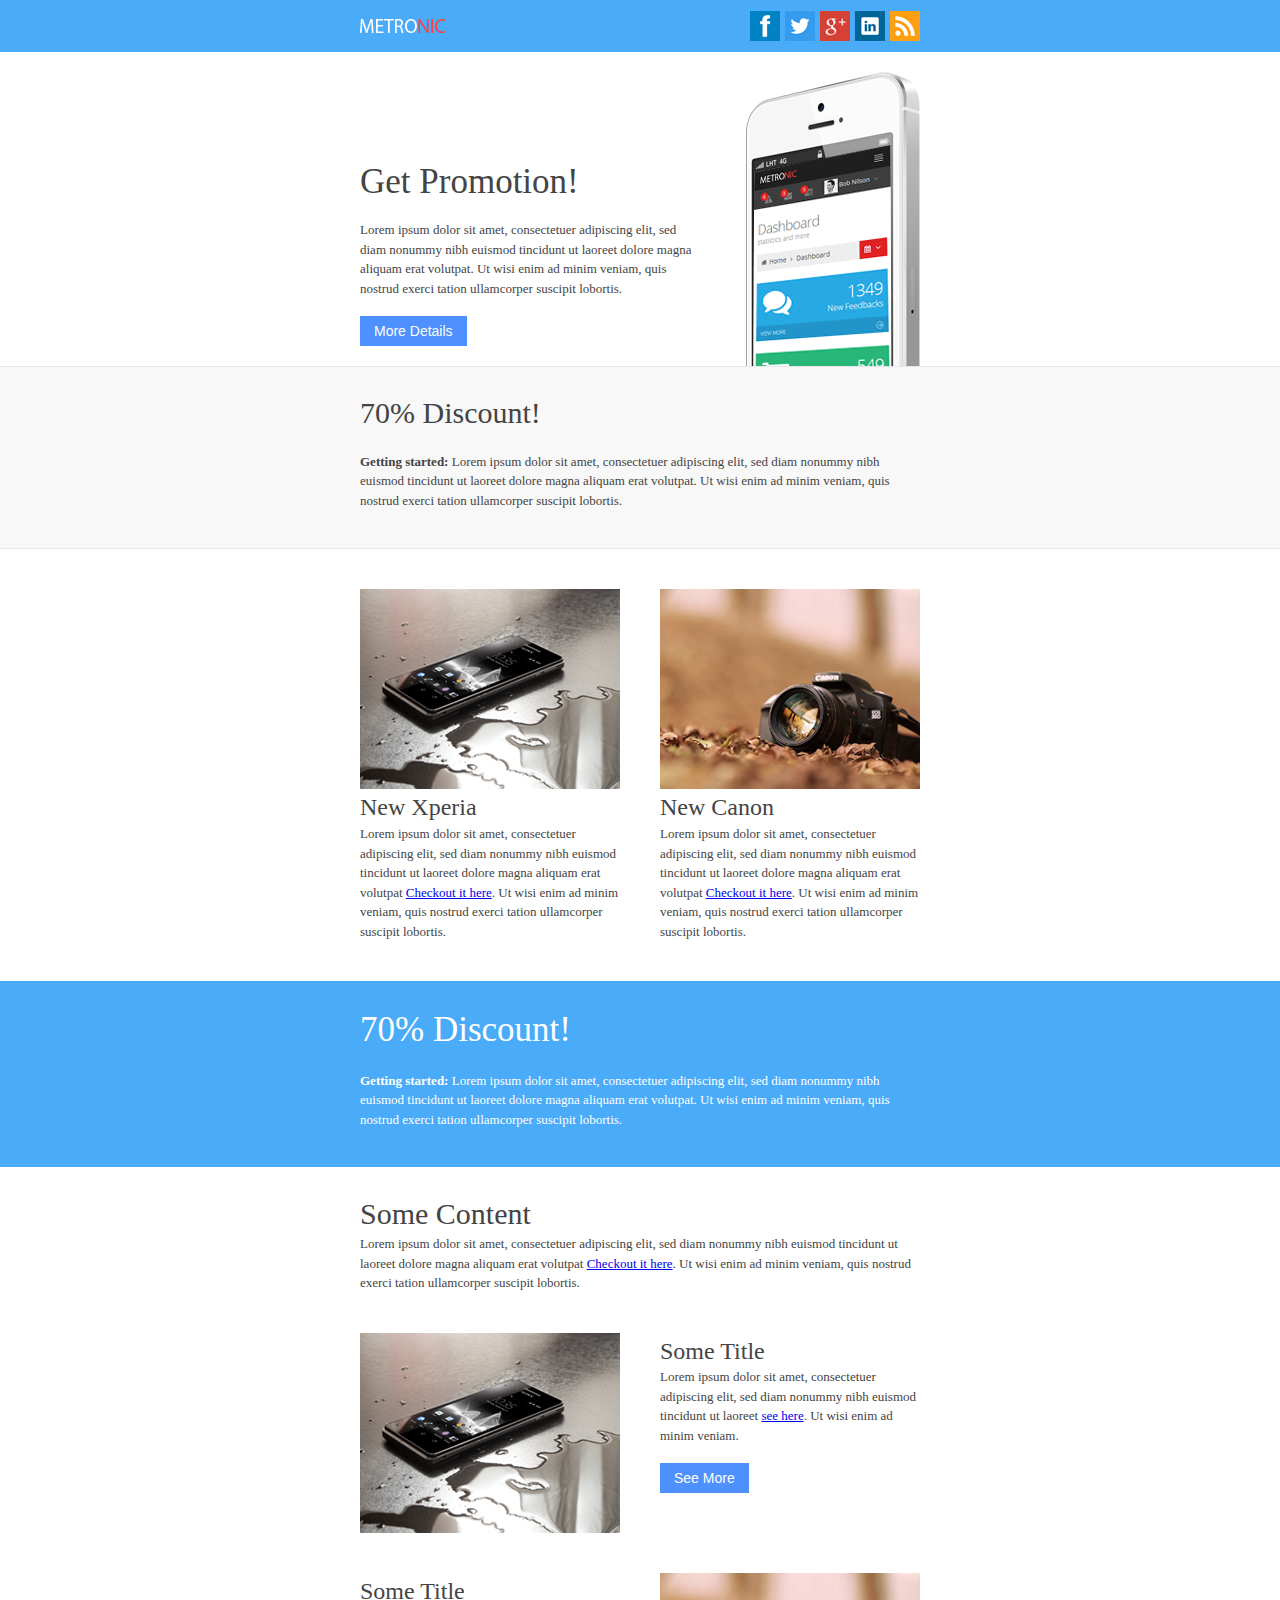
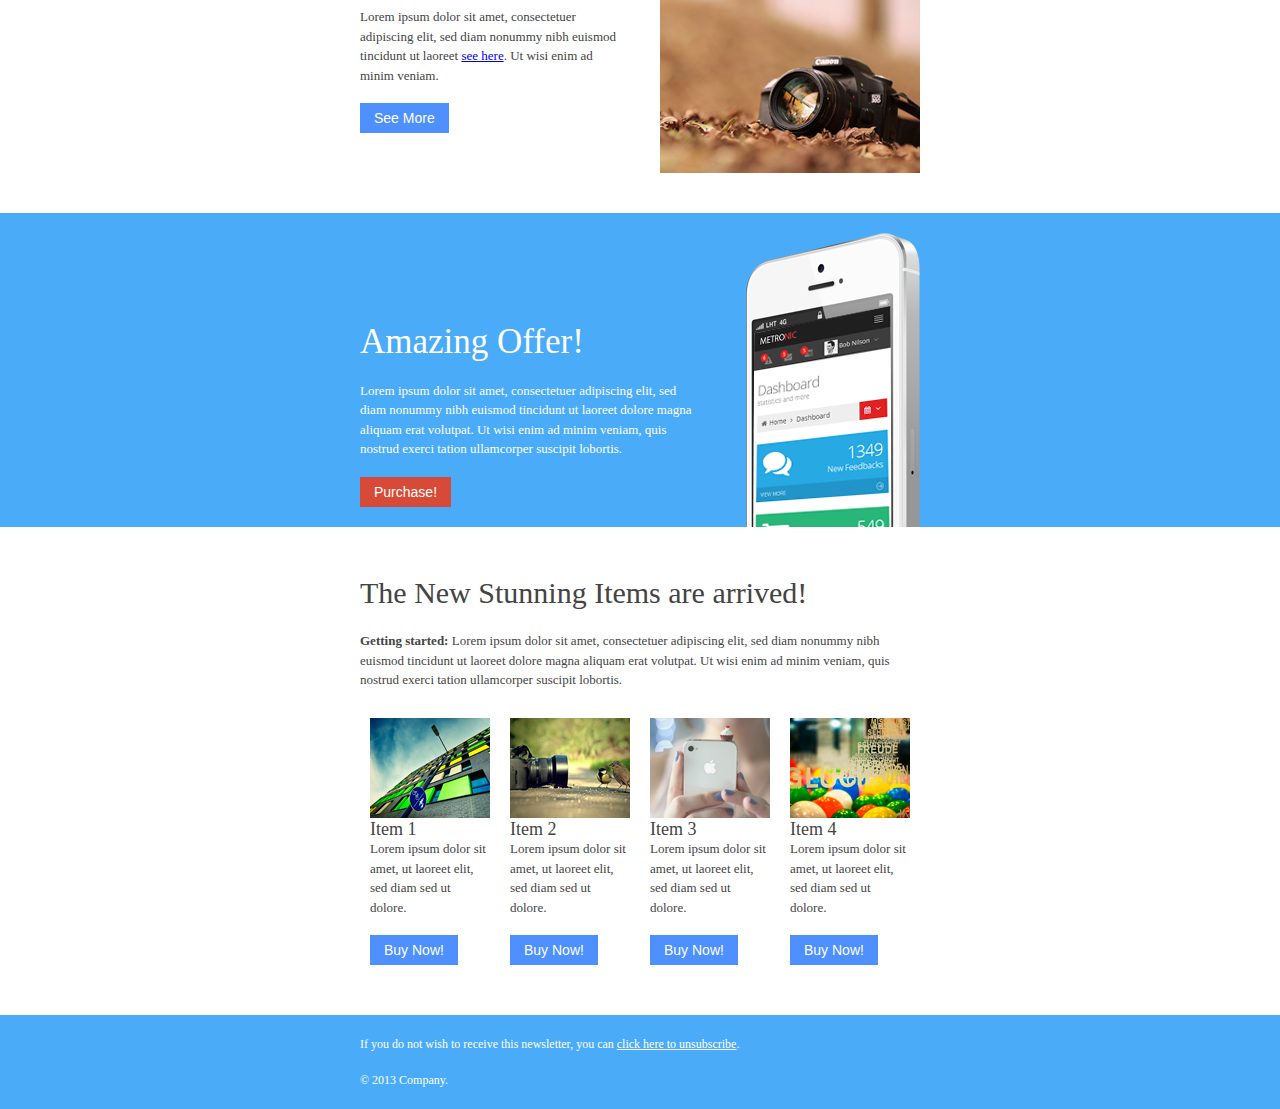
<file: src/main/webapp/pages/email3.html>
<!DOCTYPE html PUBLIC "-//W3C//DTD XHTML 1.0 Transitional//EN" "http://www.w3.org/TR/xhtml1/DTD/xhtml1-transitional.dtd">

<html xmlns="http://www.w3.org/1999/xhtml">

	<head>

		<meta http-equiv="Content-Type" content="text/html; charset=UTF-8" />

		<title>Metronic | Visual Charts</title>

		<style type="text/css">

			#outlook a{padding:0;} /* Force Outlook to provide a "view in browser" button. */

			body{width:100% !important; margin:0;} 

			body{-webkit-text-size-adjust:none;} /* Prevent Webkit platforms from changing default text sizes. */

			body{margin:0; padding:0;}

			img{border:0; height:auto; line-height:100%; outline:none; text-decoration:none;}

			table td{border-collapse:collapse;}

			#backgroundTable{height:100% !important; margin:0; padding:0; width:100% !important;}

			@import url(http://fonts.googleapis.com/css?family=Open+Sans:400,300,600,700); /* Loading Open Sans Google font */ 

			body, #backgroundTable{ background-color:#FFF; }

			.TopbarLogo{

			padding:10px;

			text-align:left;

			vertical-align:middle;

			}

			h1, .h1{

			color:#444444;

			display:block;

			font-family:Open Sans;

			font-size:35px;

			font-weight: 400;

			line-height:100%;

			margin-top:2%;

			margin-right:0;

			margin-bottom:1%;

			margin-left:0;

			text-align:left;

			}

			h2, .h2{

			color:#444444;

			display:block;

			font-family:Open Sans;

			font-size:30px;

			font-weight: 400;

			line-height:100%;

			margin-top:2%;

			margin-right:0;

			margin-bottom:1%;

			margin-left:0;

			text-align:left;

			}

			h3, .h3{

			color:#444444;

			display:block;

			font-family:Open Sans;

			font-size:24px;

			font-weight:400;

			margin-top:2%;

			margin-right:0;

			margin-bottom:1%;

			margin-left:0;

			text-align:left;

			}

			h4, .h4{

			color:#444444;

			display:block;

			font-family:Open Sans;

			font-size:18px;

			font-weight:400;

			line-height:100%;

			margin-top:2%;

			margin-right:0;

			margin-bottom:1%;

			margin-left:0;

			text-align:left;

			}

			h5, .h5{

			color:#444444;

			display:block;

			font-family:Open Sans;

			font-size:14px;

			font-weight:400;

			line-height:100%;

			margin-top:2%;

			margin-right:0;

			margin-bottom:1%;

			margin-left:0;

			text-align:left;

			}

			.textdark { 

			color: #444444;

			font-family: Open Sans;

			font-size: 13px;

			line-height: 150%;

			text-align: left;

			}

			.textwhite { 

			color: #fff;

			font-family: Open Sans;

			font-size: 13px;

			line-height: 150%;

			text-align: left;

			}

			.fontwhite { color:#fff; }

			.btn {

			background-color: #e5e5e5;

			background-image: none;

			filter: none;

			border: 0;

			box-shadow: none;

			padding: 7px 14px; 

			text-shadow: none;

			font-family: "Segoe UI", Helvetica, Arial, sans-serif;

			font-size: 14px;  

			color: #333333;

			cursor: pointer;

			outline: none;

			-webkit-border-radius: 0 !important;

			-moz-border-radius: 0 !important;

			border-radius: 0 !important;

			}

			.btn:hover, 

			.btn:focus, 

			.btn:active,

			.btn.active,

			.btn[disabled],

			.btn.disabled {  

			font-family: "Segoe UI", Helvetica, Arial, sans-serif;

			color: #333333;

			box-shadow: none;

			background-color: #d8d8d8;

			}

			.btn.blue   

			{

			color: white;  

			text-shadow: none;

			background-color: #4d90fe;

			}

			.btn.blue:hover, 

			.btn.blue:focus, 

			.btn.blue:active,

			.btn.blue.active,

			.btn.blue[disabled],

			.btn.blue.disabled {  

			background-color: #0362fd !important;

			color: #fff !important;

			}

			.btn.red {

			color: white;

			text-shadow: none;

			background-color: #d84a38;

			}

			.btn.red:hover, 

			.btn.red:focus, 

			.btn.red:active, 

			.btn.red.active,

			.btn.red[disabled], 

			.btn.red.disabled {    

			background-color: #bb2413 !important;

			color: #fff !important;

			}

			.btn.green {

			color: white;

			text-shadow: none; 

			background-color: #35aa47;

			}

			.btn.green:hover, 

			.btn.green:focus, 

			.btn.green:active, 

			.btn.green.active,

			.btn.green.disabled, 

			.btn.green[disabled]{ 

			background-color: #1d943b !important;

			color: #fff !important;

			}

		</style>

	</head>

	<body>

		<table border="0" cellpadding="0" cellspacing="0" width="100%" style="background-color:#4aabf9; height:52px;">

			<tr>

				<td align="center">

					<center>

						<table border="0" cellpadding="0" cellspacing="0" width="600px" style="height:100%;">

							<tr>

								<td align="left" valign="middle" style="padding-left:20px;">

									<a href="index.html">

									<img src="media/image/logo.png" width="86px" height="14px" alt="Metronic logo"/>

									</a>

								</td>

								<td align="right" valign="middle" style="padding-right:20px;">

									<table border="0" cellpadding="0" cellspacing="0" width="200px" style="height:100%;">

										<tr>

											<td width="30px">&nbsp;</td>

											<td>

												<a href="#">

												<img src="media/image/social_facebook.png"  width="30px" height="30px" alt="social icon"/>

												</a>

											</td>

											<td style="padding-left:5px">

												<a href="#">

												<img src="media/image/social_twitter.png"  width="30px" height="30px" alt="social icon"/>

												</a>

											</td>

											<td style="padding-left:5px">

												<a href="#">

												<img src="media/image/social_googleplus.png"  width="30px" height="30px" alt="social icon"/>

												</a>

											</td>

											<td style="padding-left:5px">

												<a href="#">

												<img src="media/image/social_linkedin.png"  width="30px" height="30px" alt="social icon"/>

												</a>

											</td>

											<td style="padding-left:5px">

												<a href="#">

												<img src="media/image/social_rss.png"  width="30px" height="30px" alt="social icon"/>

												</a>

											</td>

										</tr>

									</table>

								</td>

							</tr>

						</table>

					</center>

				</td>

			</tr>

		</table>

		<table border="0" cellpadding="0" cellspacing="0" width="100%" style="border-bottom:1px solid #e7e7e7;">

			<tr>

				<td>

					<center>

						<table border="0" cellpadding="0" cellspacing="0" width="600px" style="height:100%;">

							<tr>

								<td colspan="2" height="20px"></td>

							</tr>

							<tr>

								<td align="left" valign="bottom" style="padding-left:20px; padding-bottom:20px">

									<h1>Get Promotion!</h1>

									<br />

									<div class="textdark">Lorem ipsum dolor sit amet, consectetuer adipiscing elit, sed diam nonummy nibh euismod tincidunt ut laoreet dolore magna aliquam erat volutpat. Ut wisi enim ad minim veniam, quis nostrud exerci tation ullamcorper suscipit lobortis.</div>

									<br />

									<button type="button" class="btn blue">More Details</button>

								</td>

								<td align="right" valign="bottom" width="220px" style="padding-right:20px;">

									<img src="media/image/iphone.png"  width="174px" height="294px" alt="iphone"/>

								</td>

							</tr>

						</table>

					</center>

				</td>

			</tr>

		</table>

		<table border="0" cellpadding="0" cellspacing="0" width="100%" style="background-color:#f8f8f8;border-bottom:1px solid #e7e7e7;">

			<tr>

				<td>

					<center>

						<table border="0" cellpadding="0" cellspacing="0" width="600px" style="height:100%;">

							<tr>

								<td valign="top" style="padding:20px;">

									<h2>70% Discount!</h2>

									<br />

									<div class="textdark">

										<strong>Getting started:</strong> 

										Lorem ipsum dolor sit amet, consectetuer adipiscing elit, sed diam nonummy nibh euismod tincidunt ut laoreet dolore magna aliquam erat volutpat. Ut wisi enim ad minim veniam, quis nostrud exerci tation ullamcorper suscipit lobortis.

									</div>

									<br />

								</td>

							</tr>

						</table>

					</center>

				</td>

			</tr>

		</table>

		<table border="0" cellpadding="0" cellspacing="0" width="100%">

			<tr>

				<td style="padding-top:20px;padding-bottom:20px;">

					<center>

						<table border="0" cellpadding="0" cellspacing="0" width="600px" style="height:100%;">

							<tr>

								<td valign="top" width="280">

									<table border="0" cellpadding="20" cellspacing="0" width="100%">

										<tr>

											<td valign="top">

												<img src="media/image/photo1.jpg"  width="260px" height="200px" alt="photo"/>

												<br />

												<h3>New Xperia</h3>

												<div class="textdark">

													Lorem ipsum dolor sit amet, consectetuer adipiscing elit, sed diam nonummy nibh euismod tincidunt ut laoreet dolore magna aliquam erat volutpat  

													<a href="#" target="_blank">Checkout it here</a>. 

													Ut wisi enim ad minim veniam, quis nostrud exerci tation ullamcorper suscipit lobortis.

												</div>

											</td>

										</tr>

									</table>

								</td>

								<td valign="top" width="280">

									<table border="0" cellpadding="20" cellspacing="0" width="100%">

										<tr>

											<td valign="top">

												<img src="media/image/photo2.jpg"  width="260px" height="200px" alt="photo"/>

												<br />

												<h3>New Canon</h3>

												<div class="textdark">

													Lorem ipsum dolor sit amet, consectetuer adipiscing elit, sed diam nonummy nibh euismod tincidunt ut laoreet dolore magna aliquam erat volutpat  

													<a href="#" target="_blank">Checkout it here</a>. 

													Ut wisi enim ad minim veniam, quis nostrud exerci tation ullamcorper suscipit lobortis.

												</div>

											</td>

										</tr>

									</table>

								</td>

							</tr>

						</table>

					</center>

				</td>

			</tr>

		</table>

		<table border="0" cellpadding="0" cellspacing="0" width="100%" style="background-color:#4aabf9;">

			<tr>

				<td>

					<center>

						<table border="0" cellpadding="0" cellspacing="0" width="600px" style="height:100%;">

							<tr>

								<td valign="top" style="padding:20px;">

									<h1 class="fontwhite">70% Discount!</h1>

									<br />

									<div class="textwhite">

										<strong>Getting started:</strong> 

										Lorem ipsum dolor sit amet, consectetuer adipiscing elit, sed diam nonummy nibh euismod tincidunt ut laoreet dolore magna aliquam erat volutpat. Ut wisi enim ad minim veniam, quis nostrud exerci tation ullamcorper suscipit lobortis.

									</div>

									<br />

								</td>

							</tr>

						</table>

					</center>

				</td>

			</tr>

		</table>

		<table border="0" cellpadding="0" cellspacing="0" width="100%">

			<tr>

				<td style="padding-bottom:20px;">

					<center>

						<table border="0" cellpadding="0" cellspacing="0" width="600px" style="height:100%;">

							<tr>

								<td valign="top" class="bodyContent">

									<table border="0" cellpadding="20" cellspacing="0" width="100%">

										<tr>

											<td valign="top">

												<h2 class="h2">Some Content</h2>

												<div class="textdark">

													Lorem ipsum dolor sit amet, consectetuer adipiscing elit, sed diam nonummy nibh euismod tincidunt ut laoreet dolore magna aliquam erat volutpat  

													<a href="#" target="_blank">Checkout it here</a>. 

													Ut wisi enim ad minim veniam, quis nostrud exerci tation ullamcorper suscipit lobortis.

												</div>

											</td>

										</tr>

									</table>

									<table border="0" cellpadding="20" cellspacing="0" width="100%">

										<tr>

											<td align="center" valign="top">

												<img src="media/image/photo1.jpg"  width="260px" height="200px" alt="photo"/>

											</td>

											<td valign="top">

												<h3 class="h3">Some Title</h3>

												<div class="textdark">

													Lorem ipsum dolor sit amet, consectetuer adipiscing elit, sed diam nonummy nibh euismod tincidunt ut laoreet

													<a href="#" target="_blank">see here</a>. 

													Ut wisi enim ad minim veniam.

												</div>

												<br />

												<button type="button" class="btn blue">See More</button>

											</td>

										</tr>

									</table>

									<table border="0" cellpadding="20" cellspacing="0" width="100%">

										<tr>

											<td valign="top">

												<h3 class="h3">Some Title</h3>

												<div class="textdark">

													Lorem ipsum dolor sit amet, consectetuer adipiscing elit, sed diam nonummy nibh euismod tincidunt ut laoreet

													<a href="#" target="_blank">see here</a>. 

													Ut wisi enim ad minim veniam.

												</div>

												<br />

												<button type="button" class="btn blue">See More</button>

											</td>

											<td align="center" valign="top">

												<img src="media/image/photo2.jpg"  width="260px" height="200px" alt="photo"/>

											</td>

										</tr>

									</table>

								</td>

							</tr>

						</table>

					</center>

				</td>

			</tr>

		</table>

		<table border="0" cellpadding="0" cellspacing="0" width="100%" style="background-color:#4aabf9;">

			<tr>

				<td>

					<center>

						<table border="0" cellpadding="0" cellspacing="0" width="600px" style="height:100%;">

							<tr>

								<td colspan="2" height="20px"></td>

							</tr>

							<tr>

								<td align="left" valign="bottom" style="padding-left:20px; padding-bottom:20px">

									<h1 class="fontwhite">Amazing Offer!</h1>

									<br />

									<div class="textwhite">Lorem ipsum dolor sit amet, consectetuer adipiscing elit, sed diam nonummy nibh euismod tincidunt ut laoreet dolore magna aliquam erat volutpat. Ut wisi enim ad minim veniam, quis nostrud exerci tation ullamcorper suscipit lobortis.</div>

									<br />

									<button type="button" class="btn red">Purchase!</button>

								</td>

								<td align="right" valign="bottom" width="220px" style="padding-right:20px;">

									<img src="media/image/iphone.png"  width="174px" height="294px" alt="iphone"/>

								</td>

							</tr>

						</table>

					</center>

				</td>

			</tr>

		</table>

		<table border="0" cellpadding="0" cellspacing="0" width="100%">

			<tr>

				<td style="padding:20px;">

					<center>

						<table border="0" cellpadding="0" cellspacing="0" width="600px" style="padding:20px; height:100%;">

							<tr>

								<td valign="top" colspan="4">

									<h2>The New Stunning Items are arrived!</h2>

									<br />

									<div class="textdark">

										<strong>Getting started:</strong> 

										Lorem ipsum dolor sit amet, consectetuer adipiscing elit, sed diam nonummy nibh euismod tincidunt ut laoreet dolore magna aliquam erat volutpat. Ut wisi enim ad minim veniam, quis nostrud exerci tation ullamcorper suscipit lobortis.

									</div>

									<br />

								</td>

							</tr>

							<tr>

								<td valign="top" width="135">

									<table border="0" cellpadding="10" cellspacing="0" width="100%">

										<tr>

											<td valign="top">

												<img src="media/image/photo3.jpg"  width="120px" height="100px" alt="photo"/>

												<br />

												<h4 class="h4">Item 1</h4>

												<div class="textdark">

													Lorem ipsum dolor sit amet, ut laoreet elit, sed diam sed ut dolore.

												</div>

												<br />

												<button type="button" class="btn blue">Buy Now!</button>

											</td>

										</tr>

									</table>

								</td>

								<td valign="top" width="135">

									<table border="0" cellpadding="10" cellspacing="0" width="100%">

										<tr>

											<td valign="top">

												<img src="media/image/photo4.jpg"  width="120px" height="100px" alt="photo"/>

												<br />

												<h4 class="h4">Item 2</h4>

												<div class="textdark">

													Lorem ipsum dolor sit amet, ut laoreet elit, sed diam sed ut dolore.

												</div>

												<br />

												<button type="button" class="btn blue">Buy Now!</button>

											</td>

										</tr>

									</table>

								</td>

								<td valign="top" width="135">

									<table border="0" cellpadding="10" cellspacing="0" width="100%">

										<tr>

											<td valign="top">

												<img src="media/image/photo5.jpg"  width="120px" height="100px" alt="photo"/>

												<br />

												<h4 class="h4">Item 3</h4>

												<div class="textdark">

													Lorem ipsum dolor sit amet, ut laoreet elit, sed diam sed ut dolore.

												</div>

												<br />

												<button type="button" class="btn blue">Buy Now!</button>

											</td>

										</tr>

									</table>

								</td>

								<td valign="top" width="135">

									<table border="0" cellpadding="10" cellspacing="0" width="100%">

										<tr>

											<td valign="top">

												<img src="media/image/photo6.jpg"  width="120px" height="100px" alt="photo"/>

												<br />

												<h4 class="h4">Item 4</h4>

												<div class="textdark">

													Lorem ipsum dolor sit amet, ut laoreet elit, sed diam sed ut dolore.

												</div>

												<br />

												<button type="button" class="btn blue">Buy Now!</button>

											</td>

										</tr>

									</table>

								</td>

							</tr>

						</table>

					</center>

				</td>

			</tr>

		</table>

		<table border="0" cellpadding="0" cellspacing="0" width="100%" style="background-color:#4aabf9;">

			<tr>

				<td align="center">

					<center>

						<table border="0" cellpadding="0" cellspacing="0" width="600px" style="height:100%;">

							<tr>

								<td align="right" valign="middle" class="textwhite" style="font-size:12px;padding:20px;">

									If you do not wish to receive this newsletter, you can <a href="#" class="fontwhite">click here to unsubscribe</a>.  

									<br /><br />

									&copy; 2013 Company.

								</td>

							</tr>

						</table>

					</center>

				</td>

			</tr>

		</table>

		

	</body>

</html>
</file>
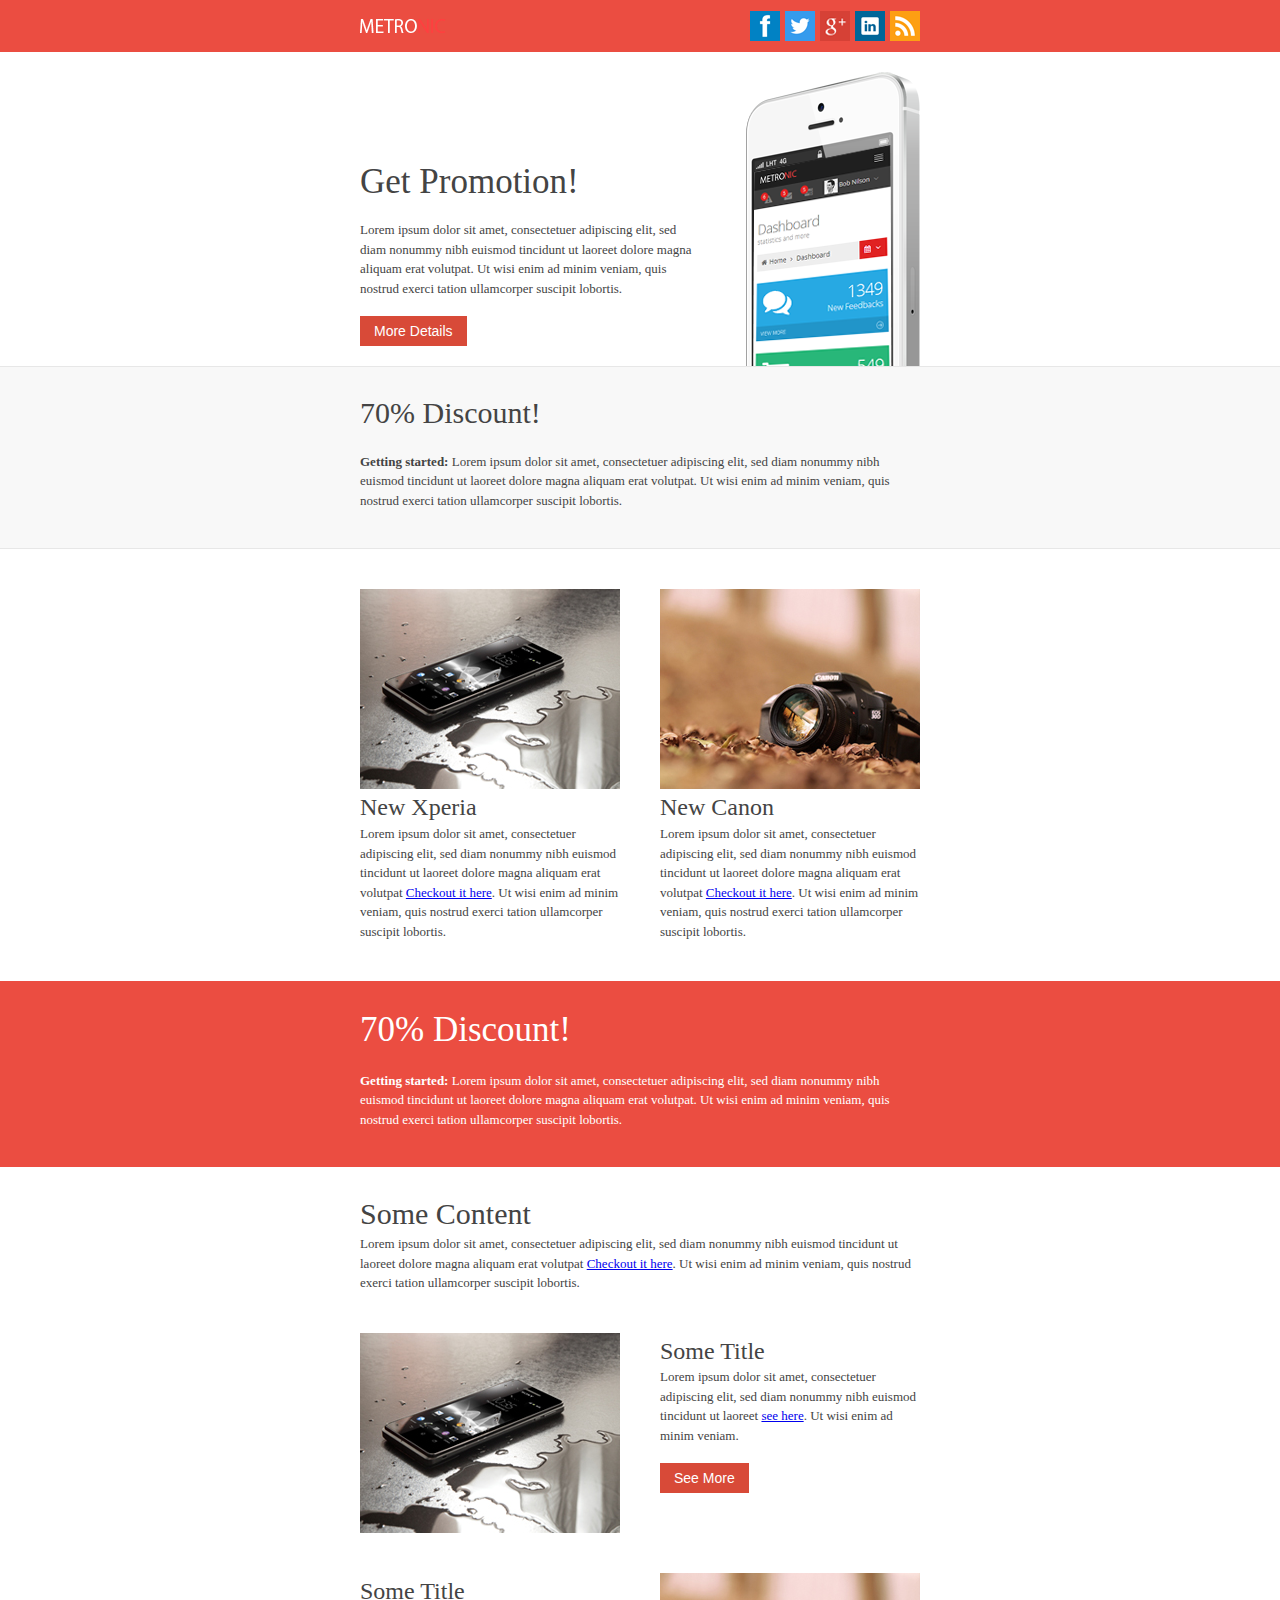
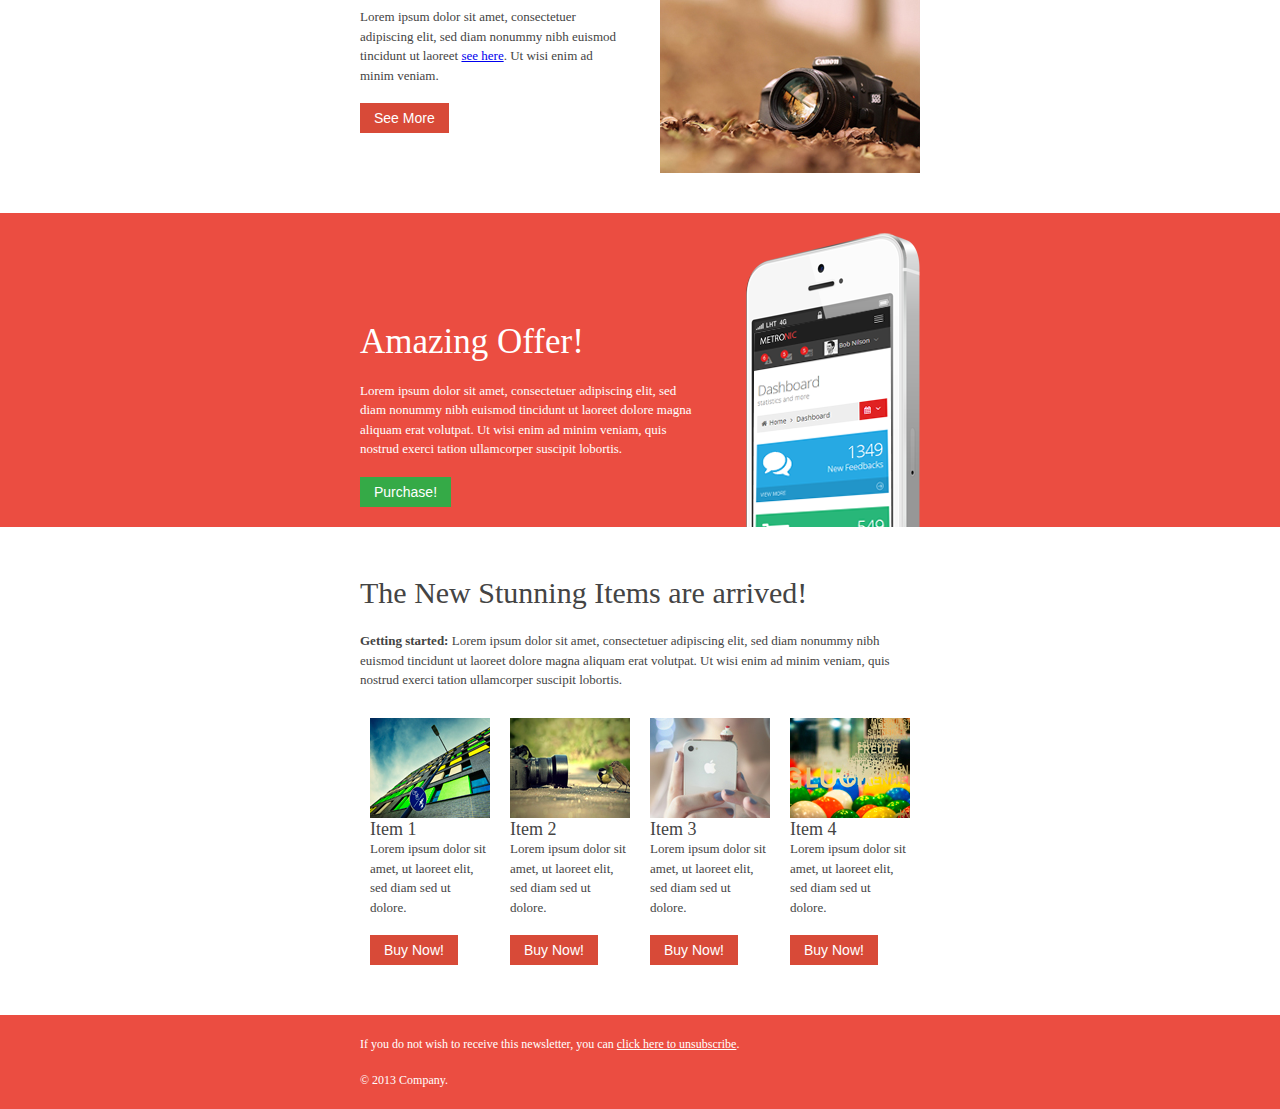
<file: src/main/webapp/pages/email4.html>
<!DOCTYPE html PUBLIC "-//W3C//DTD XHTML 1.0 Transitional//EN" "http://www.w3.org/TR/xhtml1/DTD/xhtml1-transitional.dtd">

<html xmlns="http://www.w3.org/1999/xhtml">

	<head>

		<meta http-equiv="Content-Type" content="text/html; charset=UTF-8" />

		<title>Metronic | Visual Charts</title>

		<style type="text/css">

			#outlook a{padding:0;} /* Force Outlook to provide a "view in browser" button. */

			body{width:100% !important; margin:0;} 

			body{-webkit-text-size-adjust:none;} /* Prevent Webkit platforms from changing default text sizes. */

			body{margin:0; padding:0;}

			img{border:0; height:auto; line-height:100%; outline:none; text-decoration:none;}

			table td{border-collapse:collapse;}

			#backgroundTable{height:100% !important; margin:0; padding:0; width:100% !important;}

			@import url(http://fonts.googleapis.com/css?family=Open+Sans:400,300,600,700); /* Loading Open Sans Google font */ 

			body, #backgroundTable{ background-color:#FFF; }

			.TopbarLogo{

			padding:10px;

			text-align:left;

			vertical-align:middle;

			}

			h1, .h1{

			color:#444444;

			display:block;

			font-family:Open Sans;

			font-size:35px;

			font-weight: 400;

			line-height:100%;

			margin-top:2%;

			margin-right:0;

			margin-bottom:1%;

			margin-left:0;

			text-align:left;

			}

			h2, .h2{

			color:#444444;

			display:block;

			font-family:Open Sans;

			font-size:30px;

			font-weight: 400;

			line-height:100%;

			margin-top:2%;

			margin-right:0;

			margin-bottom:1%;

			margin-left:0;

			text-align:left;

			}

			h3, .h3{

			color:#444444;

			display:block;

			font-family:Open Sans;

			font-size:24px;

			font-weight:400;

			margin-top:2%;

			margin-right:0;

			margin-bottom:1%;

			margin-left:0;

			text-align:left;

			}

			h4, .h4{

			color:#444444;

			display:block;

			font-family:Open Sans;

			font-size:18px;

			font-weight:400;

			line-height:100%;

			margin-top:2%;

			margin-right:0;

			margin-bottom:1%;

			margin-left:0;

			text-align:left;

			}

			h5, .h5{

			color:#444444;

			display:block;

			font-family:Open Sans;

			font-size:14px;

			font-weight:400;

			line-height:100%;

			margin-top:2%;

			margin-right:0;

			margin-bottom:1%;

			margin-left:0;

			text-align:left;

			}

			.textdark { 

			color: #444444;

			font-family: Open Sans;

			font-size: 13px;

			line-height: 150%;

			text-align: left;

			}

			.textwhite { 

			color: #fff;

			font-family: Open Sans;

			font-size: 13px;

			line-height: 150%;

			text-align: left;

			}

			.fontwhite { color:#fff; }

			.btn {

			background-color: #e5e5e5;

			background-image: none;

			filter: none;

			border: 0;

			box-shadow: none;

			padding: 7px 14px; 

			text-shadow: none;

			font-family: "Segoe UI", Helvetica, Arial, sans-serif;

			font-size: 14px;  

			color: #333333;

			cursor: pointer;

			outline: none;

			-webkit-border-radius: 0 !important;

			-moz-border-radius: 0 !important;

			border-radius: 0 !important;

			}

			.btn:hover, 

			.btn:focus, 

			.btn:active,

			.btn.active,

			.btn[disabled],

			.btn.disabled {  

			font-family: "Segoe UI", Helvetica, Arial, sans-serif;

			color: #333333;

			box-shadow: none;

			background-color: #d8d8d8;

			}

			.btn.red {

			color: white;

			text-shadow: none;

			background-color: #d84a38;

			}

			.btn.red:hover, 

			.btn.red:focus, 

			.btn.red:active, 

			.btn.red.active,

			.btn.red[disabled], 

			.btn.red.disabled {    

			background-color: #bb2413 !important;

			color: #fff !important;

			}

			.btn.green {

			color: white;

			text-shadow: none; 

			background-color: #35aa47;

			}

			.btn.green:hover, 

			.btn.green:focus, 

			.btn.green:active, 

			.btn.green.active,

			.btn.green.disabled, 

			.btn.green[disabled]{ 

			background-color: #1d943b !important;

			color: #fff !important;

			}

		</style>

	</head>

	<body>

		<table border="0" cellpadding="0" cellspacing="0" width="100%" style="background-color:#eb4d41; height:52px;">

			<tr>

				<td align="center">

					<center>

						<table border="0" cellpadding="0" cellspacing="0" width="600px" style="height:100%;">

							<tr>

								<td align="left" valign="middle" style="padding-left:20px;">

									<a href="index.html">

									<img src="media/image/logo.png" width="86px" height="14px" alt="Metronic logo"/>

									</a>

								</td>

								<td align="right" valign="middle" style="padding-right:20px;">

									<table border="0" cellpadding="0" cellspacing="0" width="200px" style="height:100%;">

										<tr>

											<td width="30px">&nbsp;</td>

											<td>

												<a href="#">

												<img src="media/image/social_facebook.png"  width="30px" height="30px" alt="social icon"/>

												</a>

											</td>

											<td style="padding-left:5px">

												<a href="#">

												<img src="media/image/social_twitter.png"  width="30px" height="30px" alt="social icon"/>

												</a>

											</td>

											<td style="padding-left:5px">

												<a href="#">

												<img src="media/image/social_googleplus.png"  width="30px" height="30px" alt="social icon"/>

												</a>

											</td>

											<td style="padding-left:5px">

												<a href="#">

												<img src="media/image/social_linkedin.png"  width="30px" height="30px" alt="social icon"/>

												</a>

											</td>

											<td style="padding-left:5px">

												<a href="#">

												<img src="media/image/social_rss.png"  width="30px" height="30px" alt="social icon"/>

												</a>

											</td>

										</tr>

									</table>

								</td>

							</tr>

						</table>

					</center>

				</td>

			</tr>

		</table>

		<table border="0" cellpadding="0" cellspacing="0" width="100%" style="border-bottom:1px solid #e7e7e7;">

			<tr>

				<td>

					<center>

						<table border="0" cellpadding="0" cellspacing="0" width="600px" style="height:100%;">

							<tr>

								<td colspan="2" height="20px"></td>

							</tr>

							<tr>

								<td align="left" valign="bottom" style="padding-left:20px; padding-bottom:20px">

									<h1>Get Promotion!</h1>

									<br />

									<div class="textdark">Lorem ipsum dolor sit amet, consectetuer adipiscing elit, sed diam nonummy nibh euismod tincidunt ut laoreet dolore magna aliquam erat volutpat. Ut wisi enim ad minim veniam, quis nostrud exerci tation ullamcorper suscipit lobortis.</div>

									<br />

									<button type="button" class="btn red">More Details</button>

								</td>

								<td align="right" valign="bottom" width="220px" style="padding-right:20px;">

									<img src="media/image/iphone.png"  width="174px" height="294px" alt="iphone"/>

								</td>

							</tr>

						</table>

					</center>

				</td>

			</tr>

		</table>

		<table border="0" cellpadding="0" cellspacing="0" width="100%" style="background-color:#f8f8f8;border-bottom:1px solid #e7e7e7;">

			<tr>

				<td>

					<center>

						<table border="0" cellpadding="0" cellspacing="0" width="600px" style="height:100%;">

							<tr>

								<td valign="top" style="padding:20px;">

									<h2>70% Discount!</h2>

									<br />

									<div class="textdark">

										<strong>Getting started:</strong> 

										Lorem ipsum dolor sit amet, consectetuer adipiscing elit, sed diam nonummy nibh euismod tincidunt ut laoreet dolore magna aliquam erat volutpat. Ut wisi enim ad minim veniam, quis nostrud exerci tation ullamcorper suscipit lobortis.

									</div>

									<br />

								</td>

							</tr>

						</table>

					</center>

				</td>

			</tr>

		</table>

		<table border="0" cellpadding="0" cellspacing="0" width="100%">

			<tr>

				<td style="padding-top:20px;padding-bottom:20px;">

					<center>

						<table border="0" cellpadding="0" cellspacing="0" width="600px" style="height:100%;">

							<tr>

								<td valign="top" width="280">

									<table border="0" cellpadding="20" cellspacing="0" width="100%">

										<tr>

											<td valign="top">

												<img src="media/image/photo1.jpg"  width="260px" height="200px" alt="photo"/>

												<br />

												<h3>New Xperia</h3>

												<div class="textdark">

													Lorem ipsum dolor sit amet, consectetuer adipiscing elit, sed diam nonummy nibh euismod tincidunt ut laoreet dolore magna aliquam erat volutpat  

													<a href="#" target="_blank">Checkout it here</a>. 

													Ut wisi enim ad minim veniam, quis nostrud exerci tation ullamcorper suscipit lobortis.

												</div>

											</td>

										</tr>

									</table>

								</td>

								<td valign="top" width="280">

									<table border="0" cellpadding="20" cellspacing="0" width="100%">

										<tr>

											<td valign="top">

												<img src="media/image/photo2.jpg"  width="260px" height="200px" alt="photo"/>

												<br />

												<h3>New Canon</h3>

												<div class="textdark">

													Lorem ipsum dolor sit amet, consectetuer adipiscing elit, sed diam nonummy nibh euismod tincidunt ut laoreet dolore magna aliquam erat volutpat  

													<a href="#" target="_blank">Checkout it here</a>. 

													Ut wisi enim ad minim veniam, quis nostrud exerci tation ullamcorper suscipit lobortis.

												</div>

											</td>

										</tr>

									</table>

								</td>

							</tr>

						</table>

					</center>

				</td>

			</tr>

		</table>

		<table border="0" cellpadding="0" cellspacing="0" width="100%" style="background-color:#eb4d41;">

			<tr>

				<td>

					<center>

						<table border="0" cellpadding="0" cellspacing="0" width="600px" style="height:100%;">

							<tr>

								<td valign="top" style="padding:20px;">

									<h1 class="fontwhite">70% Discount!</h1>

									<br />

									<div class="textwhite">

										<strong>Getting started:</strong> 

										Lorem ipsum dolor sit amet, consectetuer adipiscing elit, sed diam nonummy nibh euismod tincidunt ut laoreet dolore magna aliquam erat volutpat. Ut wisi enim ad minim veniam, quis nostrud exerci tation ullamcorper suscipit lobortis.

									</div>

									<br />

								</td>

							</tr>

						</table>

					</center>

				</td>

			</tr>

		</table>

		<table border="0" cellpadding="0" cellspacing="0" width="100%">

			<tr>

				<td style="padding-bottom:20px;">

					<center>

						<table border="0" cellpadding="0" cellspacing="0" width="600px" style="height:100%;">

							<tr>

								<td valign="top" class="bodyContent">

									<table border="0" cellpadding="20" cellspacing="0" width="100%">

										<tr>

											<td valign="top">

												<h2 class="h2">Some Content</h2>

												<div class="textdark">

													Lorem ipsum dolor sit amet, consectetuer adipiscing elit, sed diam nonummy nibh euismod tincidunt ut laoreet dolore magna aliquam erat volutpat  

													<a href="#" target="_blank">Checkout it here</a>. 

													Ut wisi enim ad minim veniam, quis nostrud exerci tation ullamcorper suscipit lobortis.

												</div>

											</td>

										</tr>

									</table>

									<table border="0" cellpadding="20" cellspacing="0" width="100%">

										<tr>

											<td align="center" valign="top">

												<img src="media/image/photo1.jpg"  width="260px" height="200px" alt="photo"/>

											</td>

											<td valign="top">

												<h3 class="h3">Some Title</h3>

												<div class="textdark">

													Lorem ipsum dolor sit amet, consectetuer adipiscing elit, sed diam nonummy nibh euismod tincidunt ut laoreet

													<a href="#" target="_blank">see here</a>. 

													Ut wisi enim ad minim veniam.

												</div>

												<br />

												<button type="button" class="btn red">See More</button>

											</td>

										</tr>

									</table>

									<table border="0" cellpadding="20" cellspacing="0" width="100%">

										<tr>

											<td valign="top">

												<h3 class="h3">Some Title</h3>

												<div class="textdark">

													Lorem ipsum dolor sit amet, consectetuer adipiscing elit, sed diam nonummy nibh euismod tincidunt ut laoreet

													<a href="#" target="_blank">see here</a>. 

													Ut wisi enim ad minim veniam.

												</div>

												<br />

												<button type="button" class="btn red">See More</button>

											</td>

											<td align="center" valign="top">

												<img src="media/image/photo2.jpg"  width="260px" height="200px" alt="photo"/>

											</td>

										</tr>

									</table>

								</td>

							</tr>

						</table>

					</center>

				</td>

			</tr>

		</table>

		<table border="0" cellpadding="0" cellspacing="0" width="100%" style="background-color:#eb4d41;">

			<tr>

				<td>

					<center>

						<table border="0" cellpadding="0" cellspacing="0" width="600px" style="height:100%;">

							<tr>

								<td colspan="2" height="20px"></td>

							</tr>

							<tr>

								<td align="left" valign="bottom" style="padding-left:20px; padding-bottom:20px">

									<h1 class="fontwhite">Amazing Offer!</h1>

									<br />

									<div class="textwhite">Lorem ipsum dolor sit amet, consectetuer adipiscing elit, sed diam nonummy nibh euismod tincidunt ut laoreet dolore magna aliquam erat volutpat. Ut wisi enim ad minim veniam, quis nostrud exerci tation ullamcorper suscipit lobortis.</div>

									<br />

									<button type="button" class="btn green">Purchase!</button>

								</td>

								<td align="right" valign="bottom" width="220px" style="padding-right:20px;">

									<img src="media/image/iphone.png"  width="174px" height="294px" alt="iphone"/>

								</td>

							</tr>

						</table>

					</center>

				</td>

			</tr>

		</table>

		<table border="0" cellpadding="0" cellspacing="0" width="100%">

			<tr>

				<td style="padding:20px;">

					<center>

						<table border="0" cellpadding="0" cellspacing="0" width="600px" style="padding:20px; height:100%;">

							<tr>

								<td valign="top" colspan="4">

									<h2>The New Stunning Items are arrived!</h2>

									<br />

									<div class="textdark">

										<strong>Getting started:</strong> 

										Lorem ipsum dolor sit amet, consectetuer adipiscing elit, sed diam nonummy nibh euismod tincidunt ut laoreet dolore magna aliquam erat volutpat. Ut wisi enim ad minim veniam, quis nostrud exerci tation ullamcorper suscipit lobortis.

									</div>

									<br />

								</td>

							</tr>

							<tr>

								<td valign="top" width="135">

									<table border="0" cellpadding="10" cellspacing="0" width="100%">

										<tr>

											<td valign="top">

												<img src="media/image/photo3.jpg"  width="120px" height="100px" alt="photo"/>

												<br />

												<h4 class="h4">Item 1</h4>

												<div class="textdark">

													Lorem ipsum dolor sit amet, ut laoreet elit, sed diam sed ut dolore.

												</div>

												<br />

												<button type="button" class="btn red">Buy Now!</button>

											</td>

										</tr>

									</table>

								</td>

								<td valign="top" width="135">

									<table border="0" cellpadding="10" cellspacing="0" width="100%">

										<tr>

											<td valign="top">

												<img src="media/image/photo4.jpg"  width="120px" height="100px" alt="photo"/>

												<br />

												<h4 class="h4">Item 2</h4>

												<div class="textdark">

													Lorem ipsum dolor sit amet, ut laoreet elit, sed diam sed ut dolore.

												</div>

												<br />

												<button type="button" class="btn red">Buy Now!</button>

											</td>

										</tr>

									</table>

								</td>

								<td valign="top" width="135">

									<table border="0" cellpadding="10" cellspacing="0" width="100%">

										<tr>

											<td valign="top">

												<img src="media/image/photo5.jpg"  width="120px" height="100px" alt="photo"/>

												<br />

												<h4 class="h4">Item 3</h4>

												<div class="textdark">

													Lorem ipsum dolor sit amet, ut laoreet elit, sed diam sed ut dolore.

												</div>

												<br />

												<button type="button" class="btn red">Buy Now!</button>

											</td>

										</tr>

									</table>

								</td>

								<td valign="top" width="135">

									<table border="0" cellpadding="10" cellspacing="0" width="100%">

										<tr>

											<td valign="top">

												<img src="media/image/photo6.jpg"  width="120px" height="100px" alt="photo"/>

												<br />

												<h4 class="h4">Item 4</h4>

												<div class="textdark">

													Lorem ipsum dolor sit amet, ut laoreet elit, sed diam sed ut dolore.

												</div>

												<br />

												<button type="button" class="btn red">Buy Now!</button>

											</td>

										</tr>

									</table>

								</td>

							</tr>

						</table>

					</center>

				</td>

			</tr>

		</table>

		<table border="0" cellpadding="0" cellspacing="0" width="100%" style="background-color:#eb4d41;">

			<tr>

				<td align="center">

					<center>

						<table border="0" cellpadding="0" cellspacing="0" width="600px" style="height:100%;">

							<tr>

								<td align="right" valign="middle" class="textwhite" style="font-size:12px;padding:20px;">

									If you do not wish to receive this newsletter, you can <a href="#" class="fontwhite">click here to unsubscribe</a>.  

									<br /><br />

									&copy; 2013 Company.

								</td>

							</tr>

						</table>

					</center>

				</td>

			</tr>

		</table>

		

	</body>

</html>
</file>
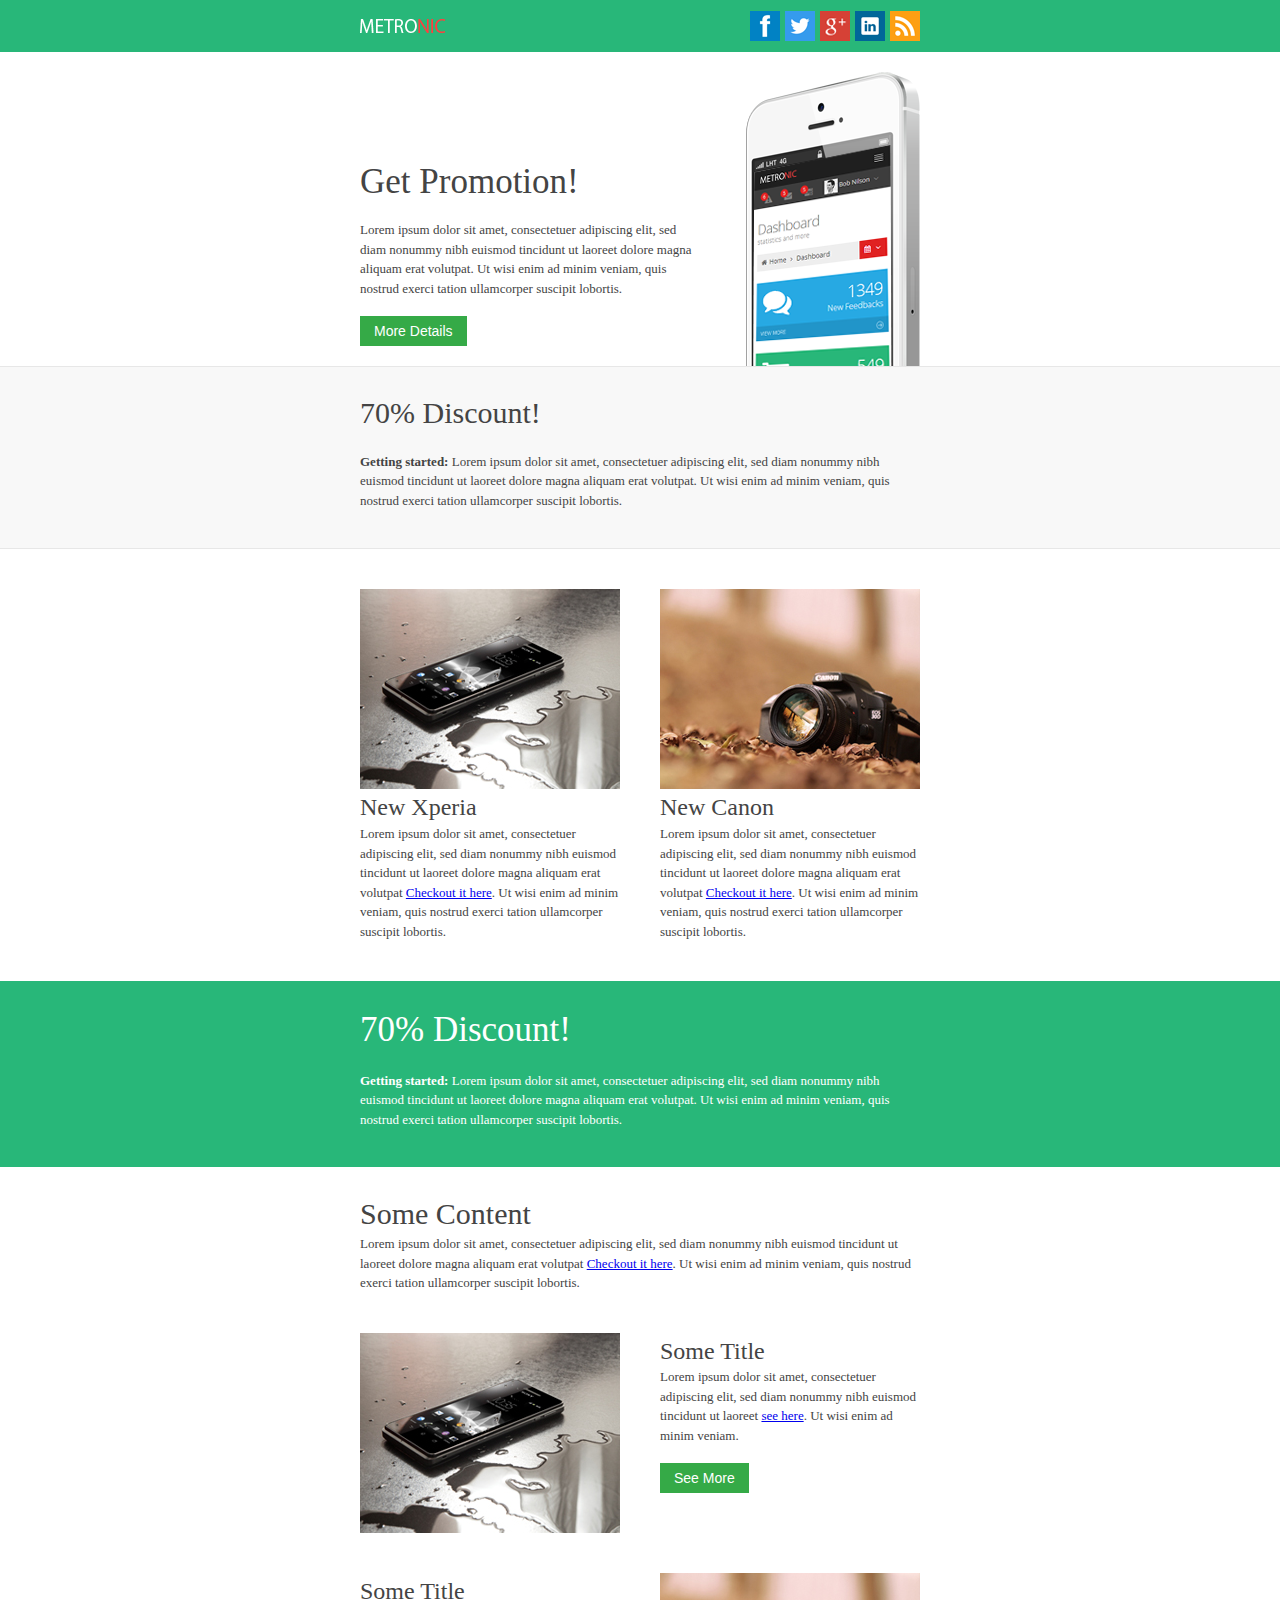
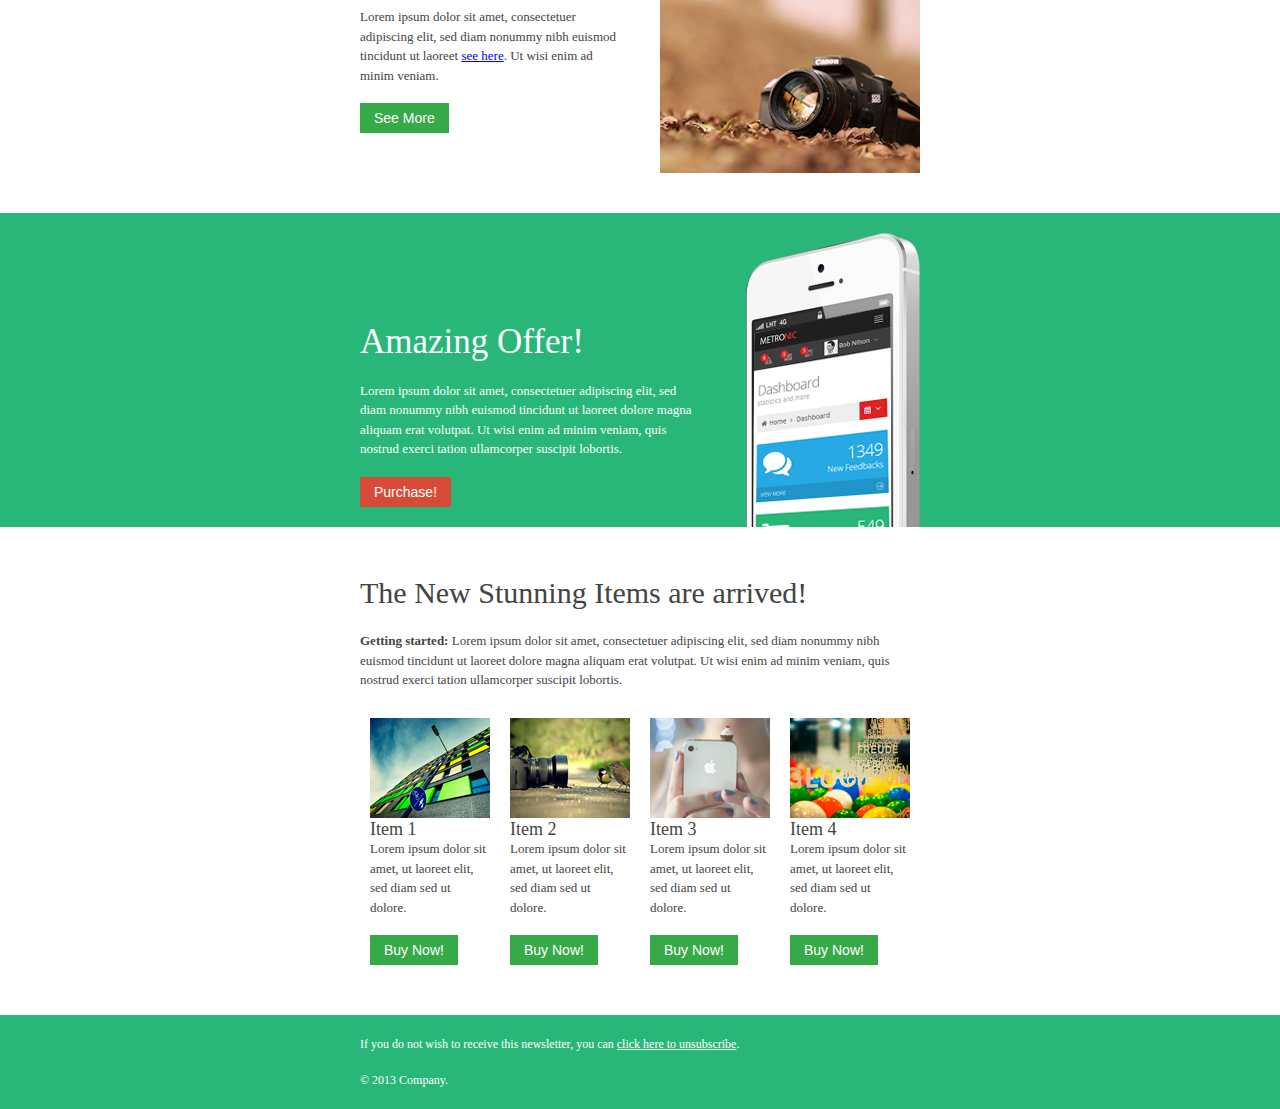
<file: src/main/webapp/pages/email5.html>
<!DOCTYPE html PUBLIC "-//W3C//DTD XHTML 1.0 Transitional//EN" "http://www.w3.org/TR/xhtml1/DTD/xhtml1-transitional.dtd">

<html xmlns="http://www.w3.org/1999/xhtml">

	<head>

		<meta http-equiv="Content-Type" content="text/html; charset=UTF-8" />

		<title>Metronic | Visual Charts</title>

		<style type="text/css">

			#outlook a{padding:0;} /* Force Outlook to provide a "view in browser" button. */

			body{width:100% !important; margin:0;} 

			body{-webkit-text-size-adjust:none;} /* Prevent Webkit platforms from changing default text sizes. */

			body{margin:0; padding:0;}

			img{border:0; height:auto; line-height:100%; outline:none; text-decoration:none;}

			table td{border-collapse:collapse;}

			#backgroundTable{height:100% !important; margin:0; padding:0; width:100% !important;}

			@import url(http://fonts.googleapis.com/css?family=Open+Sans:400,300,600,700); /* Loading Open Sans Google font */ 

			body, #backgroundTable{ background-color:#FFF; }

			.TopbarLogo{

			padding:10px;

			text-align:left;

			vertical-align:middle;

			}

			h1, .h1{

			color:#444444;

			display:block;

			font-family:Open Sans;

			font-size:35px;

			font-weight: 400;

			line-height:100%;

			margin-top:2%;

			margin-right:0;

			margin-bottom:1%;

			margin-left:0;

			text-align:left;

			}

			h2, .h2{

			color:#444444;

			display:block;

			font-family:Open Sans;

			font-size:30px;

			font-weight: 400;

			line-height:100%;

			margin-top:2%;

			margin-right:0;

			margin-bottom:1%;

			margin-left:0;

			text-align:left;

			}

			h3, .h3{

			color:#444444;

			display:block;

			font-family:Open Sans;

			font-size:24px;

			font-weight:400;

			margin-top:2%;

			margin-right:0;

			margin-bottom:1%;

			margin-left:0;

			text-align:left;

			}

			h4, .h4{

			color:#444444;

			display:block;

			font-family:Open Sans;

			font-size:18px;

			font-weight:400;

			line-height:100%;

			margin-top:2%;

			margin-right:0;

			margin-bottom:1%;

			margin-left:0;

			text-align:left;

			}

			h5, .h5{

			color:#444444;

			display:block;

			font-family:Open Sans;

			font-size:14px;

			font-weight:400;

			line-height:100%;

			margin-top:2%;

			margin-right:0;

			margin-bottom:1%;

			margin-left:0;

			text-align:left;

			}

			.textdark { 

			color: #444444;

			font-family: Open Sans;

			font-size: 13px;

			line-height: 150%;

			text-align: left;

			}

			.textwhite { 

			color: #fff;

			font-family: Open Sans;

			font-size: 13px;

			line-height: 150%;

			text-align: left;

			}

			.fontwhite { color:#fff; }

			.btn {

			background-color: #e5e5e5;

			background-image: none;

			filter: none;

			border: 0;

			box-shadow: none;

			padding: 7px 14px; 

			text-shadow: none;

			font-family: "Segoe UI", Helvetica, Arial, sans-serif;

			font-size: 14px;  

			color: #333333;

			cursor: pointer;

			outline: none;

			-webkit-border-radius: 0 !important;

			-moz-border-radius: 0 !important;

			border-radius: 0 !important;

			}

			.btn:hover, 

			.btn:focus, 

			.btn:active,

			.btn.active,

			.btn[disabled],

			.btn.disabled {  

			font-family: "Segoe UI", Helvetica, Arial, sans-serif;

			color: #333333;

			box-shadow: none;

			background-color: #d8d8d8;

			}

			.btn.red {

			color: white;

			text-shadow: none;

			background-color: #d84a38;

			}

			.btn.red:hover, 

			.btn.red:focus, 

			.btn.red:active, 

			.btn.red.active,

			.btn.red[disabled], 

			.btn.red.disabled {    

			background-color: #bb2413 !important;

			color: #fff !important;

			}

			.btn.green {

			color: white;

			text-shadow: none; 

			background-color: #35aa47;

			}

			.btn.green:hover, 

			.btn.green:focus, 

			.btn.green:active, 

			.btn.green.active,

			.btn.green.disabled, 

			.btn.green[disabled]{ 

			background-color: #1d943b !important;

			color: #fff !important;

			}

		</style>

	</head>

	<body>

		<table border="0" cellpadding="0" cellspacing="0" width="100%" style="background-color:#28b779; height:52px;">

			<tr>

				<td align="center">

					<center>

						<table border="0" cellpadding="0" cellspacing="0" width="600px" style="height:100%;">

							<tr>

								<td align="left" valign="middle" style="padding-left:20px;">

									<a href="index.html">

									<img src="media/image/logo.png" width="86px" height="14px" alt="Metronic logo"/>

									</a>

								</td>

								<td align="right" valign="middle" style="padding-right:20px;">

									<table border="0" cellpadding="0" cellspacing="0" width="200px" style="height:100%;">

										<tr>

											<td width="30px">&nbsp;</td>

											<td>

												<a href="#">

												<img src="media/image/social_facebook.png"  width="30px" height="30px" alt="social icon"/>

												</a>

											</td>

											<td style="padding-left:5px">

												<a href="#">

												<img src="media/image/social_twitter.png"  width="30px" height="30px" alt="social icon"/>

												</a>

											</td>

											<td style="padding-left:5px">

												<a href="#">

												<img src="media/image/social_googleplus.png"  width="30px" height="30px" alt="social icon"/>

												</a>

											</td>

											<td style="padding-left:5px">

												<a href="#">

												<img src="media/image/social_linkedin.png"  width="30px" height="30px" alt="social icon"/>

												</a>

											</td>

											<td style="padding-left:5px">

												<a href="#">

												<img src="media/image/social_rss.png"  width="30px" height="30px" alt="social icon"/>

												</a>

											</td>

										</tr>

									</table>

								</td>

							</tr>

						</table>

					</center>

				</td>

			</tr>

		</table>

		<table border="0" cellpadding="0" cellspacing="0" width="100%" style="border-bottom:1px solid #e7e7e7;">

			<tr>

				<td>

					<center>

						<table border="0" cellpadding="0" cellspacing="0" width="600px" style="height:100%;">

							<tr>

								<td colspan="2" height="20px"></td>

							</tr>

							<tr>

								<td align="left" valign="bottom" style="padding-left:20px; padding-bottom:20px">

									<h1>Get Promotion!</h1>

									<br />

									<div class="textdark">Lorem ipsum dolor sit amet, consectetuer adipiscing elit, sed diam nonummy nibh euismod tincidunt ut laoreet dolore magna aliquam erat volutpat. Ut wisi enim ad minim veniam, quis nostrud exerci tation ullamcorper suscipit lobortis.</div>

									<br />

									<button type="button" class="btn green">More Details</button>

								</td>

								<td align="right" valign="bottom" width="220px" style="padding-right:20px;">

									<img src="media/image/iphone.png"  width="174px" height="294px" alt="iphone"/>

								</td>

							</tr>

						</table>

					</center>

				</td>

			</tr>

		</table>

		<table border="0" cellpadding="0" cellspacing="0" width="100%" style="background-color:#f8f8f8;border-bottom:1px solid #e7e7e7;">

			<tr>

				<td>

					<center>

						<table border="0" cellpadding="0" cellspacing="0" width="600px" style="height:100%;">

							<tr>

								<td valign="top" style="padding:20px;">

									<h2>70% Discount!</h2>

									<br />

									<div class="textdark">

										<strong>Getting started:</strong> 

										Lorem ipsum dolor sit amet, consectetuer adipiscing elit, sed diam nonummy nibh euismod tincidunt ut laoreet dolore magna aliquam erat volutpat. Ut wisi enim ad minim veniam, quis nostrud exerci tation ullamcorper suscipit lobortis.

									</div>

									<br />

								</td>

							</tr>

						</table>

					</center>

				</td>

			</tr>

		</table>

		<table border="0" cellpadding="0" cellspacing="0" width="100%">

			<tr>

				<td style="padding-top:20px;padding-bottom:20px;">

					<center>

						<table border="0" cellpadding="0" cellspacing="0" width="600px" style="height:100%;">

							<tr>

								<td valign="top" width="280">

									<table border="0" cellpadding="20" cellspacing="0" width="100%">

										<tr>

											<td valign="top">

												<img src="media/image/photo1.jpg"  width="260px" height="200px" alt="photo"/>

												<br />

												<h3>New Xperia</h3>

												<div class="textdark">

													Lorem ipsum dolor sit amet, consectetuer adipiscing elit, sed diam nonummy nibh euismod tincidunt ut laoreet dolore magna aliquam erat volutpat  

													<a href="#" target="_blank">Checkout it here</a>. 

													Ut wisi enim ad minim veniam, quis nostrud exerci tation ullamcorper suscipit lobortis.

												</div>

											</td>

										</tr>

									</table>

								</td>

								<td valign="top" width="280">

									<table border="0" cellpadding="20" cellspacing="0" width="100%">

										<tr>

											<td valign="top">

												<img src="media/image/photo2.jpg"  width="260px" height="200px" alt="photo"/>

												<br />

												<h3>New Canon</h3>

												<div class="textdark">

													Lorem ipsum dolor sit amet, consectetuer adipiscing elit, sed diam nonummy nibh euismod tincidunt ut laoreet dolore magna aliquam erat volutpat  

													<a href="#" target="_blank">Checkout it here</a>. 

													Ut wisi enim ad minim veniam, quis nostrud exerci tation ullamcorper suscipit lobortis.

												</div>

											</td>

										</tr>

									</table>

								</td>

							</tr>

						</table>

					</center>

				</td>

			</tr>

		</table>

		<table border="0" cellpadding="0" cellspacing="0" width="100%" style="background-color:#28b779;">

			<tr>

				<td>

					<center>

						<table border="0" cellpadding="0" cellspacing="0" width="600px" style="height:100%;">

							<tr>

								<td valign="top" style="padding:20px;">

									<h1 class="fontwhite">70% Discount!</h1>

									<br />

									<div class="textwhite">

										<strong>Getting started:</strong> 

										Lorem ipsum dolor sit amet, consectetuer adipiscing elit, sed diam nonummy nibh euismod tincidunt ut laoreet dolore magna aliquam erat volutpat. Ut wisi enim ad minim veniam, quis nostrud exerci tation ullamcorper suscipit lobortis.

									</div>

									<br />

								</td>

							</tr>

						</table>

					</center>

				</td>

			</tr>

		</table>

		<table border="0" cellpadding="0" cellspacing="0" width="100%">

			<tr>

				<td style="padding-bottom:20px;">

					<center>

						<table border="0" cellpadding="0" cellspacing="0" width="600px" style="height:100%;">

							<tr>

								<td valign="top" class="bodyContent">

									<table border="0" cellpadding="20" cellspacing="0" width="100%">

										<tr>

											<td valign="top">

												<h2 class="h2">Some Content</h2>

												<div class="textdark">

													Lorem ipsum dolor sit amet, consectetuer adipiscing elit, sed diam nonummy nibh euismod tincidunt ut laoreet dolore magna aliquam erat volutpat  

													<a href="#" target="_blank">Checkout it here</a>. 

													Ut wisi enim ad minim veniam, quis nostrud exerci tation ullamcorper suscipit lobortis.

												</div>

											</td>

										</tr>

									</table>

									<table border="0" cellpadding="20" cellspacing="0" width="100%">

										<tr>

											<td align="center" valign="top">

												<img src="media/image/photo1.jpg"  width="260px" height="200px" alt="photo"/>

											</td>

											<td valign="top">

												<h3 class="h3">Some Title</h3>

												<div class="textdark">

													Lorem ipsum dolor sit amet, consectetuer adipiscing elit, sed diam nonummy nibh euismod tincidunt ut laoreet

													<a href="#" target="_blank">see here</a>. 

													Ut wisi enim ad minim veniam.

												</div>

												<br />

												<button type="button" class="btn green">See More</button>

											</td>

										</tr>

									</table>

									<table border="0" cellpadding="20" cellspacing="0" width="100%">

										<tr>

											<td valign="top">

												<h3 class="h3">Some Title</h3>

												<div class="textdark">

													Lorem ipsum dolor sit amet, consectetuer adipiscing elit, sed diam nonummy nibh euismod tincidunt ut laoreet

													<a href="#" target="_blank">see here</a>. 

													Ut wisi enim ad minim veniam.

												</div>

												<br />

												<button type="button" class="btn green">See More</button>

											</td>

											<td align="center" valign="top">

												<img src="media/image/photo2.jpg"  width="260px" height="200px" alt="photo"/>

											</td>

										</tr>

									</table>

								</td>

							</tr>

						</table>

					</center>

				</td>

			</tr>

		</table>

		<table border="0" cellpadding="0" cellspacing="0" width="100%" style="background-color:#28b779;">

			<tr>

				<td>

					<center>

						<table border="0" cellpadding="0" cellspacing="0" width="600px" style="height:100%;">

							<tr>

								<td colspan="2" height="20px"></td>

							</tr>

							<tr>

								<td align="left" valign="bottom" style="padding-left:20px; padding-bottom:20px">

									<h1 class="fontwhite">Amazing Offer!</h1>

									<br />

									<div class="textwhite">Lorem ipsum dolor sit amet, consectetuer adipiscing elit, sed diam nonummy nibh euismod tincidunt ut laoreet dolore magna aliquam erat volutpat. Ut wisi enim ad minim veniam, quis nostrud exerci tation ullamcorper suscipit lobortis.</div>

									<br />

									<button type="button" class="btn red">Purchase!</button>

								</td>

								<td align="right" valign="bottom" width="220px" style="padding-right:20px;">

									<img src="media/image/iphone.png"  width="174px" height="294px" alt="iphone"/>

								</td>

							</tr>

						</table>

					</center>

				</td>

			</tr>

		</table>

		<table border="0" cellpadding="0" cellspacing="0" width="100%">

			<tr>

				<td style="padding:20px;">

					<center>

						<table border="0" cellpadding="0" cellspacing="0" width="600px" style="padding:20px; height:100%;">

							<tr>

								<td valign="top" colspan="4">

									<h2>The New Stunning Items are arrived!</h2>

									<br />

									<div class="textdark">

										<strong>Getting started:</strong> 

										Lorem ipsum dolor sit amet, consectetuer adipiscing elit, sed diam nonummy nibh euismod tincidunt ut laoreet dolore magna aliquam erat volutpat. Ut wisi enim ad minim veniam, quis nostrud exerci tation ullamcorper suscipit lobortis.

									</div>

									<br />

								</td>

							</tr>

							<tr>

								<td valign="top" width="135">

									<table border="0" cellpadding="10" cellspacing="0" width="100%">

										<tr>

											<td valign="top">

												<img src="media/image/photo3.jpg"  width="120px" height="100px" alt="photo"/>

												<br />

												<h4 class="h4">Item 1</h4>

												<div class="textdark">

													Lorem ipsum dolor sit amet, ut laoreet elit, sed diam sed ut dolore.

												</div>

												<br />

												<button type="button" class="btn green">Buy Now!</button>

											</td>

										</tr>

									</table>

								</td>

								<td valign="top" width="135">

									<table border="0" cellpadding="10" cellspacing="0" width="100%">

										<tr>

											<td valign="top">

												<img src="media/image/photo4.jpg"  width="120px" height="100px" alt="photo"/>

												<br />

												<h4 class="h4">Item 2</h4>

												<div class="textdark">

													Lorem ipsum dolor sit amet, ut laoreet elit, sed diam sed ut dolore.

												</div>

												<br />

												<button type="button" class="btn green">Buy Now!</button>

											</td>

										</tr>

									</table>

								</td>

								<td valign="top" width="135">

									<table border="0" cellpadding="10" cellspacing="0" width="100%">

										<tr>

											<td valign="top">

												<img src="media/image/photo5.jpg"  width="120px" height="100px" alt="photo"/>

												<br />

												<h4 class="h4">Item 3</h4>

												<div class="textdark">

													Lorem ipsum dolor sit amet, ut laoreet elit, sed diam sed ut dolore.

												</div>

												<br />

												<button type="button" class="btn green">Buy Now!</button>

											</td>

										</tr>

									</table>

								</td>

								<td valign="top" width="135">

									<table border="0" cellpadding="10" cellspacing="0" width="100%">

										<tr>

											<td valign="top">

												<img src="media/image/photo6.jpg"  width="120px" height="100px" alt="photo"/>

												<br />

												<h4 class="h4">Item 4</h4>

												<div class="textdark">

													Lorem ipsum dolor sit amet, ut laoreet elit, sed diam sed ut dolore.

												</div>

												<br />

												<button type="button" class="btn green">Buy Now!</button>

											</td>

										</tr>

									</table>

								</td>

							</tr>

						</table>

					</center>

				</td>

			</tr>

		</table>

		<table border="0" cellpadding="0" cellspacing="0" width="100%" style="background-color:#28b779;">

			<tr>

				<td align="center">

					<center>

						<table border="0" cellpadding="0" cellspacing="0" width="600px" style="height:100%;">

							<tr>

								<td align="right" valign="middle" class="textwhite" style="font-size:12px;padding:20px;">

									If you do not wish to receive this newsletter, you can <a href="#" class="fontwhite">click here to unsubscribe</a>.  

									<br /><br />

									&copy; 2013 Company.

								</td>

							</tr>

						</table>

					</center>

				</td>

			</tr>

		</table>

		

	</body>

</html>
</file>
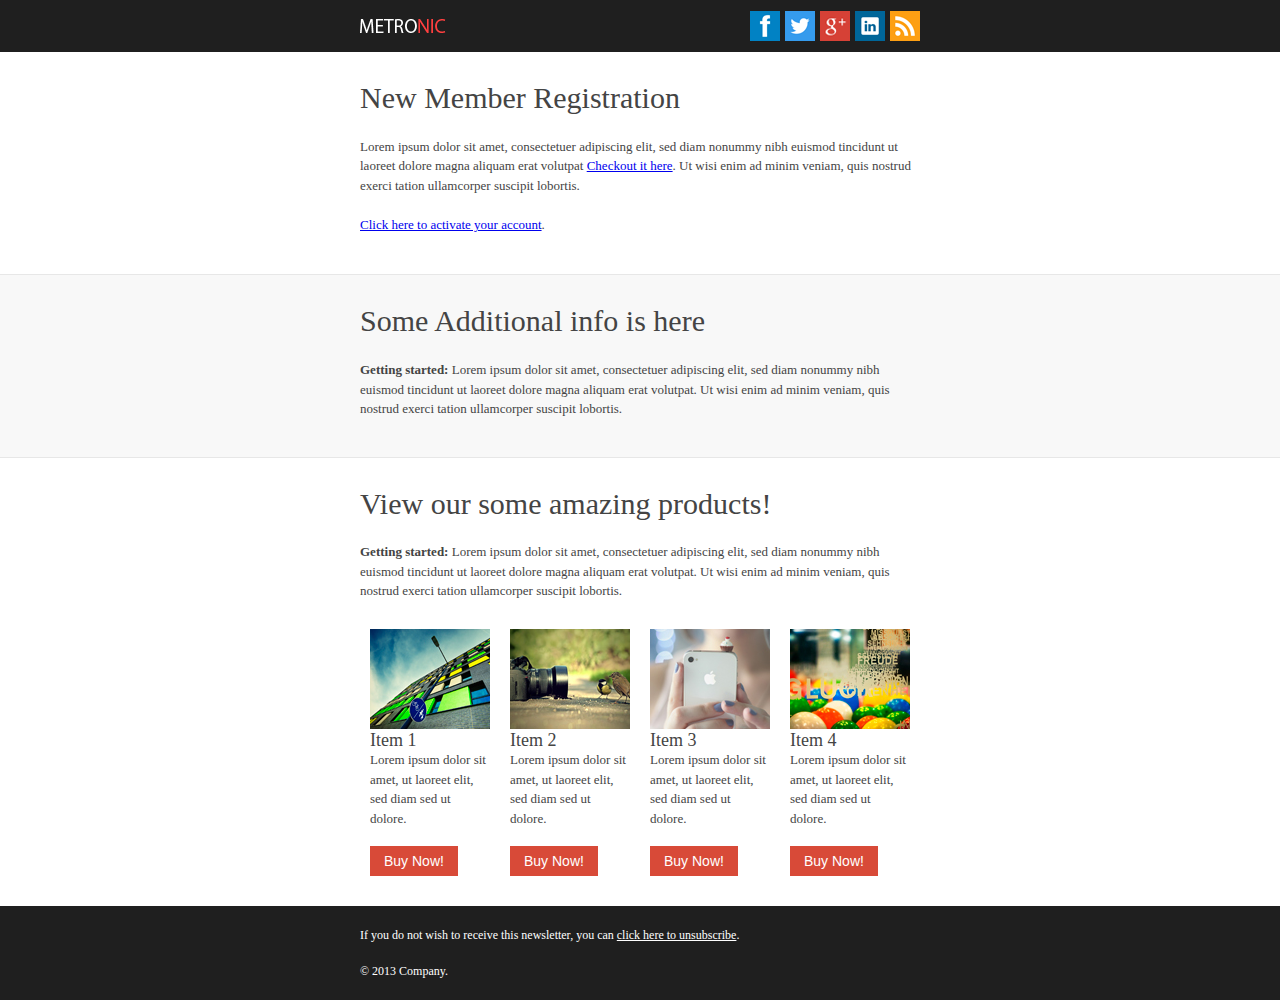
<file: src/main/webapp/pages/email6.html>
<!DOCTYPE html PUBLIC "-//W3C//DTD XHTML 1.0 Transitional//EN" "http://www.w3.org/TR/xhtml1/DTD/xhtml1-transitional.dtd">

<html xmlns="http://www.w3.org/1999/xhtml">

	<head>

		<meta http-equiv="Content-Type" content="text/html; charset=UTF-8" />

		<title>Metronic | Visual Charts</title>

		<style type="text/css">

			#outlook a{padding:0;} /* Force Outlook to provide a "view in browser" button. */

			body{width:100% !important; margin:0;} 

			body{-webkit-text-size-adjust:none;} /* Prevent Webkit platforms from changing default text sizes. */

			body{margin:0; padding:0;}

			img{border:0; height:auto; line-height:100%; outline:none; text-decoration:none;}

			table td{border-collapse:collapse;}

			#backgroundTable{height:100% !important; margin:0; padding:0; width:100% !important;}

			@import url(http://fonts.googleapis.com/css?family=Open+Sans:400,300,600,700); /* Loading Open Sans Google font */ 

			body, #backgroundTable{ background-color:#FFF; }

			.TopbarLogo{

			padding:10px;

			text-align:left;

			vertical-align:middle;

			}

			h1, .h1{

			color:#444444;

			display:block;

			font-family:Open Sans;

			font-size:35px;

			font-weight: 400;

			line-height:100%;

			margin-top:2%;

			margin-right:0;

			margin-bottom:1%;

			margin-left:0;

			text-align:left;

			}

			h2, .h2{

			color:#444444;

			display:block;

			font-family:Open Sans;

			font-size:30px;

			font-weight: 400;

			line-height:100%;

			margin-top:2%;

			margin-right:0;

			margin-bottom:1%;

			margin-left:0;

			text-align:left;

			}

			h3, .h3{

			color:#444444;

			display:block;

			font-family:Open Sans;

			font-size:24px;

			font-weight:400;

			margin-top:2%;

			margin-right:0;

			margin-bottom:1%;

			margin-left:0;

			text-align:left;

			}

			h4, .h4{

			color:#444444;

			display:block;

			font-family:Open Sans;

			font-size:18px;

			font-weight:400;

			line-height:100%;

			margin-top:2%;

			margin-right:0;

			margin-bottom:1%;

			margin-left:0;

			text-align:left;

			}

			h5, .h5{

			color:#444444;

			display:block;

			font-family:Open Sans;

			font-size:14px;

			font-weight:400;

			line-height:100%;

			margin-top:2%;

			margin-right:0;

			margin-bottom:1%;

			margin-left:0;

			text-align:left;

			}

			.textdark { 

			color: #444444;

			font-family: Open Sans;

			font-size: 13px;

			line-height: 150%;

			text-align: left;

			}

			.textwhite { 

			color: #fff;

			font-family: Open Sans;

			font-size: 13px;

			line-height: 150%;

			text-align: left;

			}

			.fontwhite { color:#fff; }

			.btn {

			background-color: #e5e5e5;

			background-image: none;

			filter: none;

			border: 0;

			box-shadow: none;

			padding: 7px 14px; 

			text-shadow: none;

			font-family: "Segoe UI", Helvetica, Arial, sans-serif;

			font-size: 14px;  

			color: #333333;

			cursor: pointer;

			outline: none;

			-webkit-border-radius: 0 !important;

			-moz-border-radius: 0 !important;

			border-radius: 0 !important;

			}

			.btn:hover, 

			.btn:focus, 

			.btn:active,

			.btn.active,

			.btn[disabled],

			.btn.disabled {  

			font-family: "Segoe UI", Helvetica, Arial, sans-serif;

			color: #333333;

			box-shadow: none;

			background-color: #d8d8d8;

			}

			.btn.red {

			color: white;

			text-shadow: none;

			background-color: #d84a38;

			}

			.btn.red:hover, 

			.btn.red:focus, 

			.btn.red:active, 

			.btn.red.active,

			.btn.red[disabled], 

			.btn.red.disabled {    

			background-color: #bb2413 !important;

			color: #fff !important;

			}

			.btn.green {

			color: white;

			text-shadow: none; 

			background-color: #35aa47;

			}

			.btn.green:hover, 

			.btn.green:focus, 

			.btn.green:active, 

			.btn.green.active,

			.btn.green.disabled, 

			.btn.green[disabled]{ 

			background-color: #1d943b !important;

			color: #fff !important;

			}

		</style>

	</head>

	<body>

		<table border="0" cellpadding="0" cellspacing="0" width="100%" style="background-color:#1f1f1f; height:52px;">

			<tr>

				<td align="center">

					<center>

						<table border="0" cellpadding="0" cellspacing="0" width="600px" style="height:100%;">

							<tr>

								<td align="left" valign="middle" style="padding-left:20px;">

									<a href="index.html">

									<img src="media/image/logo.png" width="86px" height="14px" alt="Metronic logo"/>

									</a>

								</td>

								<td align="right" valign="middle" style="padding-right:20px;">

									<table border="0" cellpadding="0" cellspacing="0" width="200px" style="height:100%;">

										<tr>

											<td width="30px">&nbsp;</td>

											<td>

												<a href="#">

												<img src="media/image/social_facebook.png"  width="30px" height="30px" alt="social icon"/>

												</a>

											</td>

											<td style="padding-left:5px">

												<a href="#">

												<img src="media/image/social_twitter.png"  width="30px" height="30px" alt="social icon"/>

												</a>

											</td>

											<td style="padding-left:5px">

												<a href="#">

												<img src="media/image/social_googleplus.png"  width="30px" height="30px" alt="social icon"/>

												</a>

											</td>

											<td style="padding-left:5px">

												<a href="#">

												<img src="media/image/social_linkedin.png"  width="30px" height="30px" alt="social icon"/>

												</a>

											</td>

											<td style="padding-left:5px">

												<a href="#">

												<img src="media/image/social_rss.png"  width="30px" height="30px" alt="social icon"/>

												</a>

											</td>

										</tr>

									</table>

								</td>

							</tr>

						</table>

					</center>

				</td>

			</tr>

		</table>

		<table border="0" cellpadding="0" cellspacing="0" width="100%">

			<tr>

				<td style="padding-bottom:20px;">

					<center>

						<table border="0" cellpadding="0" cellspacing="0" width="600px" style="height:100%;">

							<tr>

								<td valign="top" class="bodyContent">

									<table border="0" cellpadding="20" cellspacing="0" width="100%">

										<tr>

											<td valign="top">

												<h2 class="h2">New Member Registration</h2>

												<br />

												<div class="textdark">

													Lorem ipsum dolor sit amet, consectetuer adipiscing elit, sed diam nonummy nibh euismod tincidunt ut laoreet dolore magna aliquam erat volutpat  

													<a href="#" target="_blank">Checkout it here</a>. 

													Ut wisi enim ad minim veniam, quis nostrud exerci tation ullamcorper suscipit lobortis.

													<br /><br />

													<a href="#" target="_blank">Click here to activate your account</a>. 

												</div>

											</td>

										</tr>

									</table>

								</td>

							</tr>

						</table>

					</center>

				</td>

			</tr>

		</table>

		<table border="0" cellpadding="0" cellspacing="0" width="100%" style="background-color:#f8f8f8;border-top:1px solid #e7e7e7;border-bottom:1px solid #e7e7e7;">

			<tr>

				<td>

					<center>

						<table border="0" cellpadding="0" cellspacing="0" width="600px" style="height:100%;">

							<tr>

								<td valign="top" style="padding:20px;">

									<h2>Some Additional info is here</h2>

									<br />

									<div class="textdark">

										<strong>Getting started:</strong> 

										Lorem ipsum dolor sit amet, consectetuer adipiscing elit, sed diam nonummy nibh euismod tincidunt ut laoreet dolore magna aliquam erat volutpat. Ut wisi enim ad minim veniam, quis nostrud exerci tation ullamcorper suscipit lobortis.

									</div>

									<br />

								</td>

							</tr>

						</table>

					</center>

				</td>

			</tr>

		</table>

		<table border="0" cellpadding="0" cellspacing="0" width="100%">

			<tr>

				<td>

					<center>

						<table border="0" cellpadding="0" cellspacing="0" width="600px" style="padding:20px; height:100%;">

							<tr>

								<td valign="top" colspan="4">

									<h2>View our some amazing products!</h2>

									<br />

									<div class="textdark">

										<strong>Getting started:</strong> 

										Lorem ipsum dolor sit amet, consectetuer adipiscing elit, sed diam nonummy nibh euismod tincidunt ut laoreet dolore magna aliquam erat volutpat. Ut wisi enim ad minim veniam, quis nostrud exerci tation ullamcorper suscipit lobortis.

									</div>

									<br />

								</td>

							</tr>

							<tr>

								<td valign="top" width="135">

									<table border="0" cellpadding="10" cellspacing="0" width="100%">

										<tr>

											<td valign="top">

												<img src="media/image/photo3.jpg"  width="120px" height="100px" alt="photo"/>

												<br />

												<h4 class="h4">Item 1</h4>

												<div class="textdark">

													Lorem ipsum dolor sit amet, ut laoreet elit, sed diam sed ut dolore.

												</div>

												<br />

												<button type="button" class="btn red">Buy Now!</button>

											</td>

										</tr>

									</table>

								</td>

								<td valign="top" width="135">

									<table border="0" cellpadding="10" cellspacing="0" width="100%">

										<tr>

											<td valign="top">

												<img src="media/image/photo4.jpg"  width="120px" height="100px" alt="photo"/>

												<br />

												<h4 class="h4">Item 2</h4>

												<div class="textdark">

													Lorem ipsum dolor sit amet, ut laoreet elit, sed diam sed ut dolore.

												</div>

												<br />

												<button type="button" class="btn red">Buy Now!</button>

											</td>

										</tr>

									</table>

								</td>

								<td valign="top" width="135">

									<table border="0" cellpadding="10" cellspacing="0" width="100%">

										<tr>

											<td valign="top">

												<img src="media/image/photo5.jpg"  width="120px" height="100px" alt="photo"/>

												<br />

												<h4 class="h4">Item 3</h4>

												<div class="textdark">

													Lorem ipsum dolor sit amet, ut laoreet elit, sed diam sed ut dolore.

												</div>

												<br />

												<button type="button" class="btn red">Buy Now!</button>

											</td>

										</tr>

									</table>

								</td>

								<td valign="top" width="135">

									<table border="0" cellpadding="10" cellspacing="0" width="100%">

										<tr>

											<td valign="top">

												<img src="media/image/photo6.jpg"  width="120px" height="100px" alt="photo"/>

												<br />

												<h4 class="h4">Item 4</h4>

												<div class="textdark">

													Lorem ipsum dolor sit amet, ut laoreet elit, sed diam sed ut dolore.

												</div>

												<br />

												<button type="button" class="btn red">Buy Now!</button>

											</td>

										</tr>

									</table>

								</td>

							</tr>

						</table>

					</center>

				</td>

			</tr>

		</table>

		<table border="0" cellpadding="0" cellspacing="0" width="100%" style="background-color:#1f1f1f;">

			<tr>

				<td align="center">

					<center>

						<table border="0" cellpadding="0" cellspacing="0" width="600px" style="height:100%;">

							<tr>

								<td align="right" valign="middle" class="textwhite" style="font-size:12px;padding:20px;">

									If you do not wish to receive this newsletter, you can <a href="#" class="fontwhite">click here to unsubscribe</a>.  

									<br /><br />

									&copy; 2013 Company.

								</td>

							</tr>

						</table>

					</center>

				</td>

			</tr>

		</table>

		

	</body>

</html>
</file>
